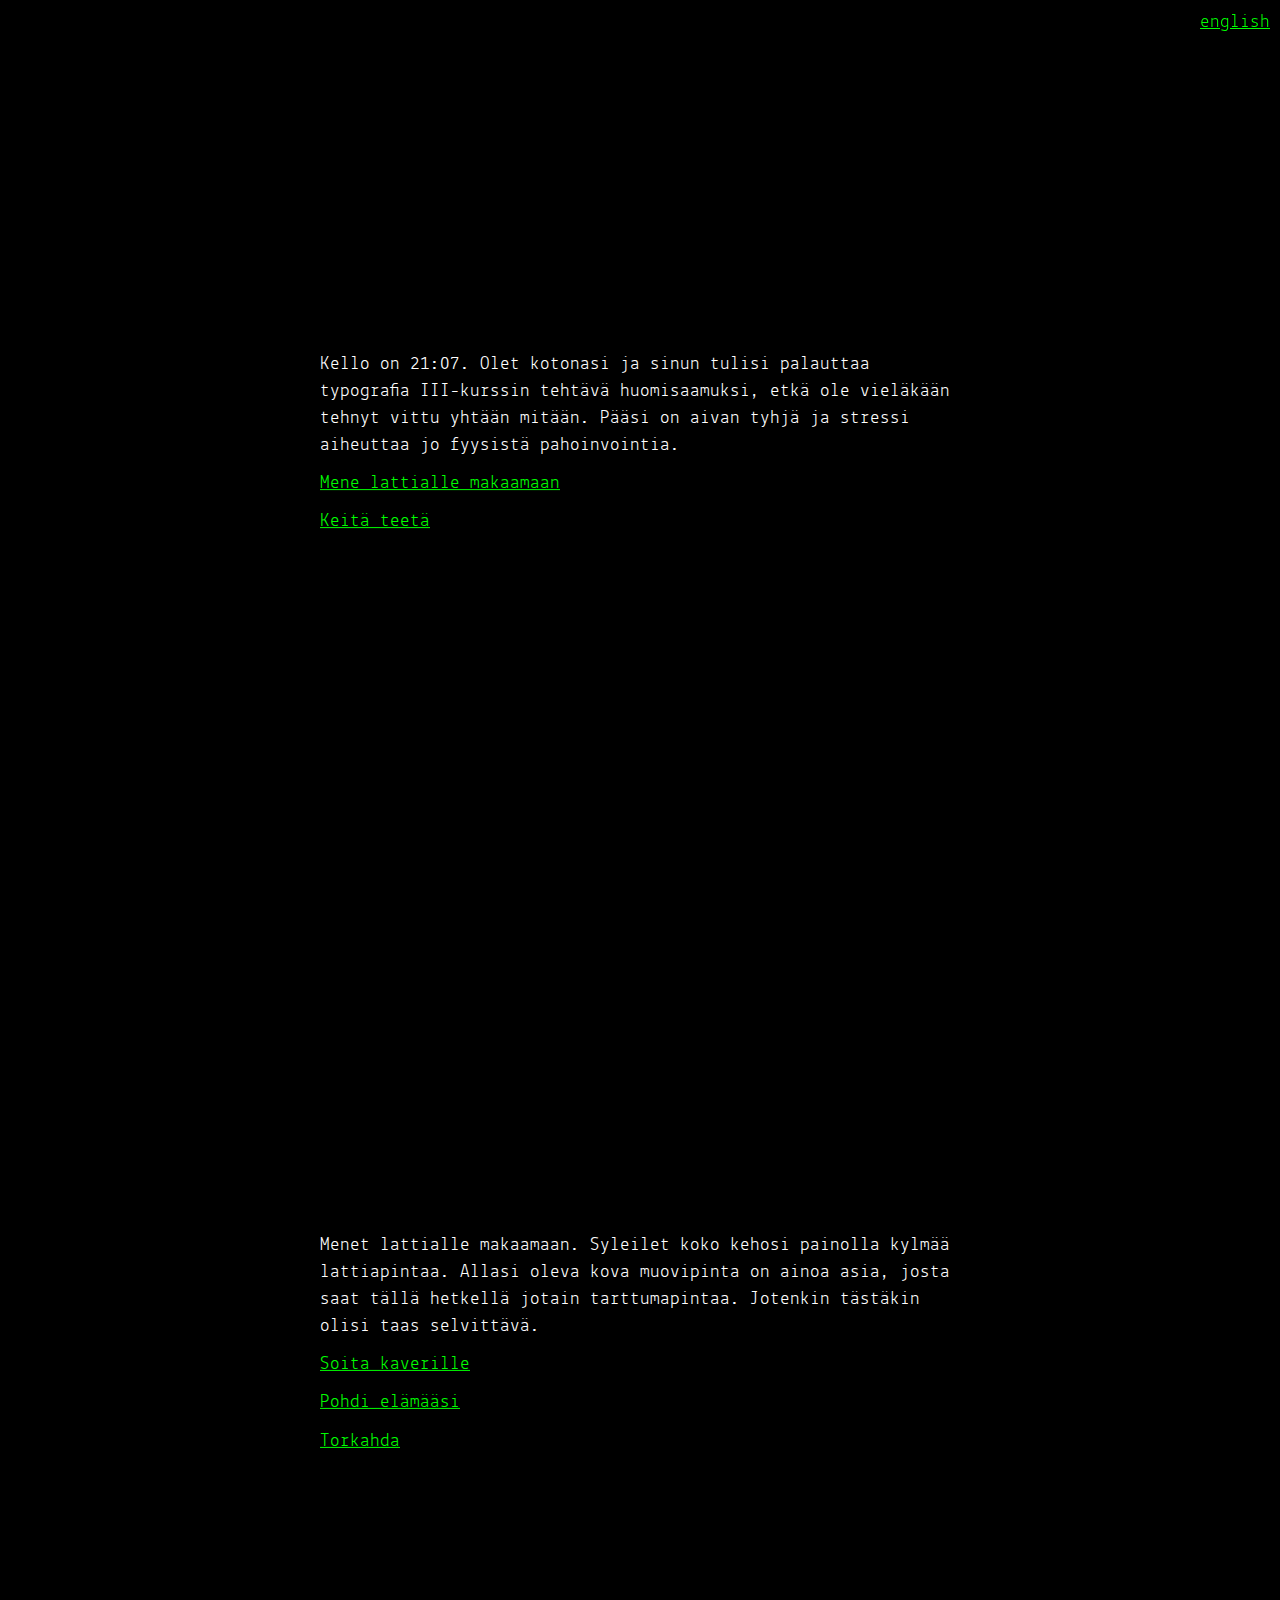
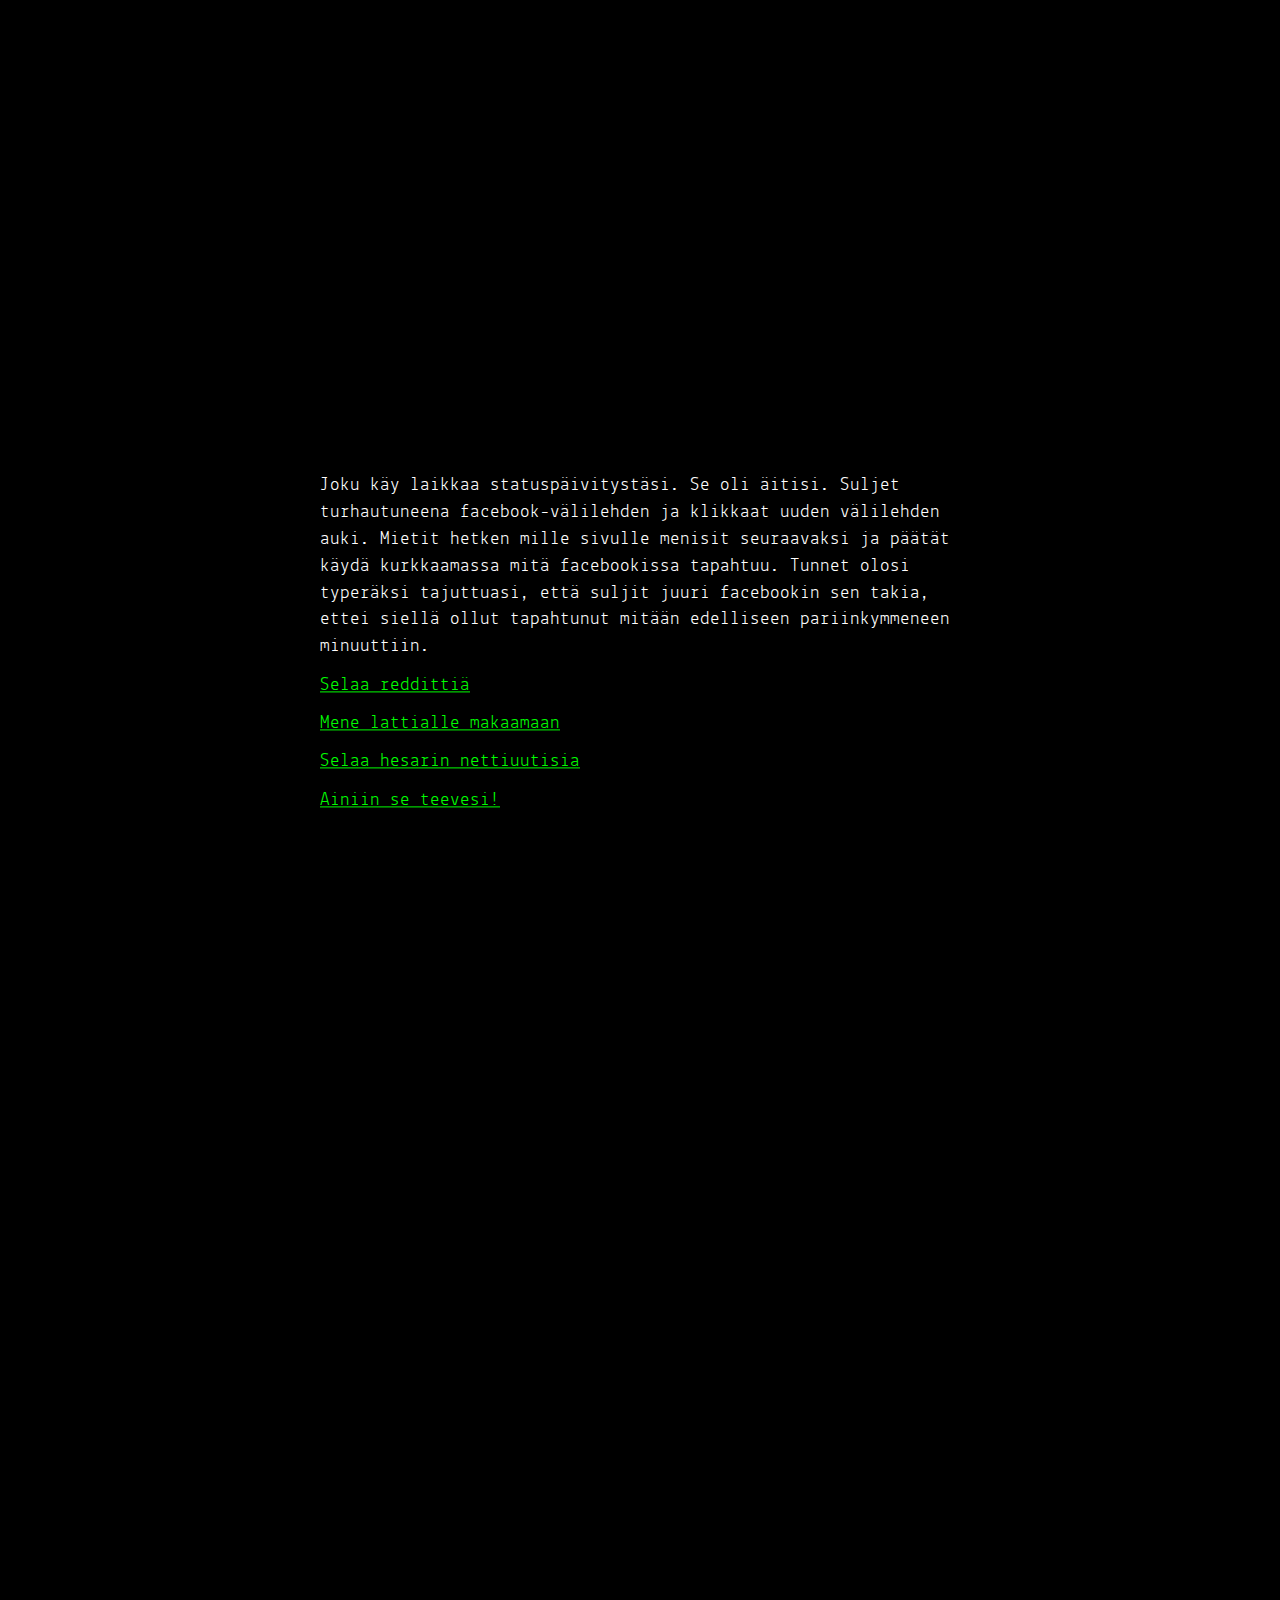
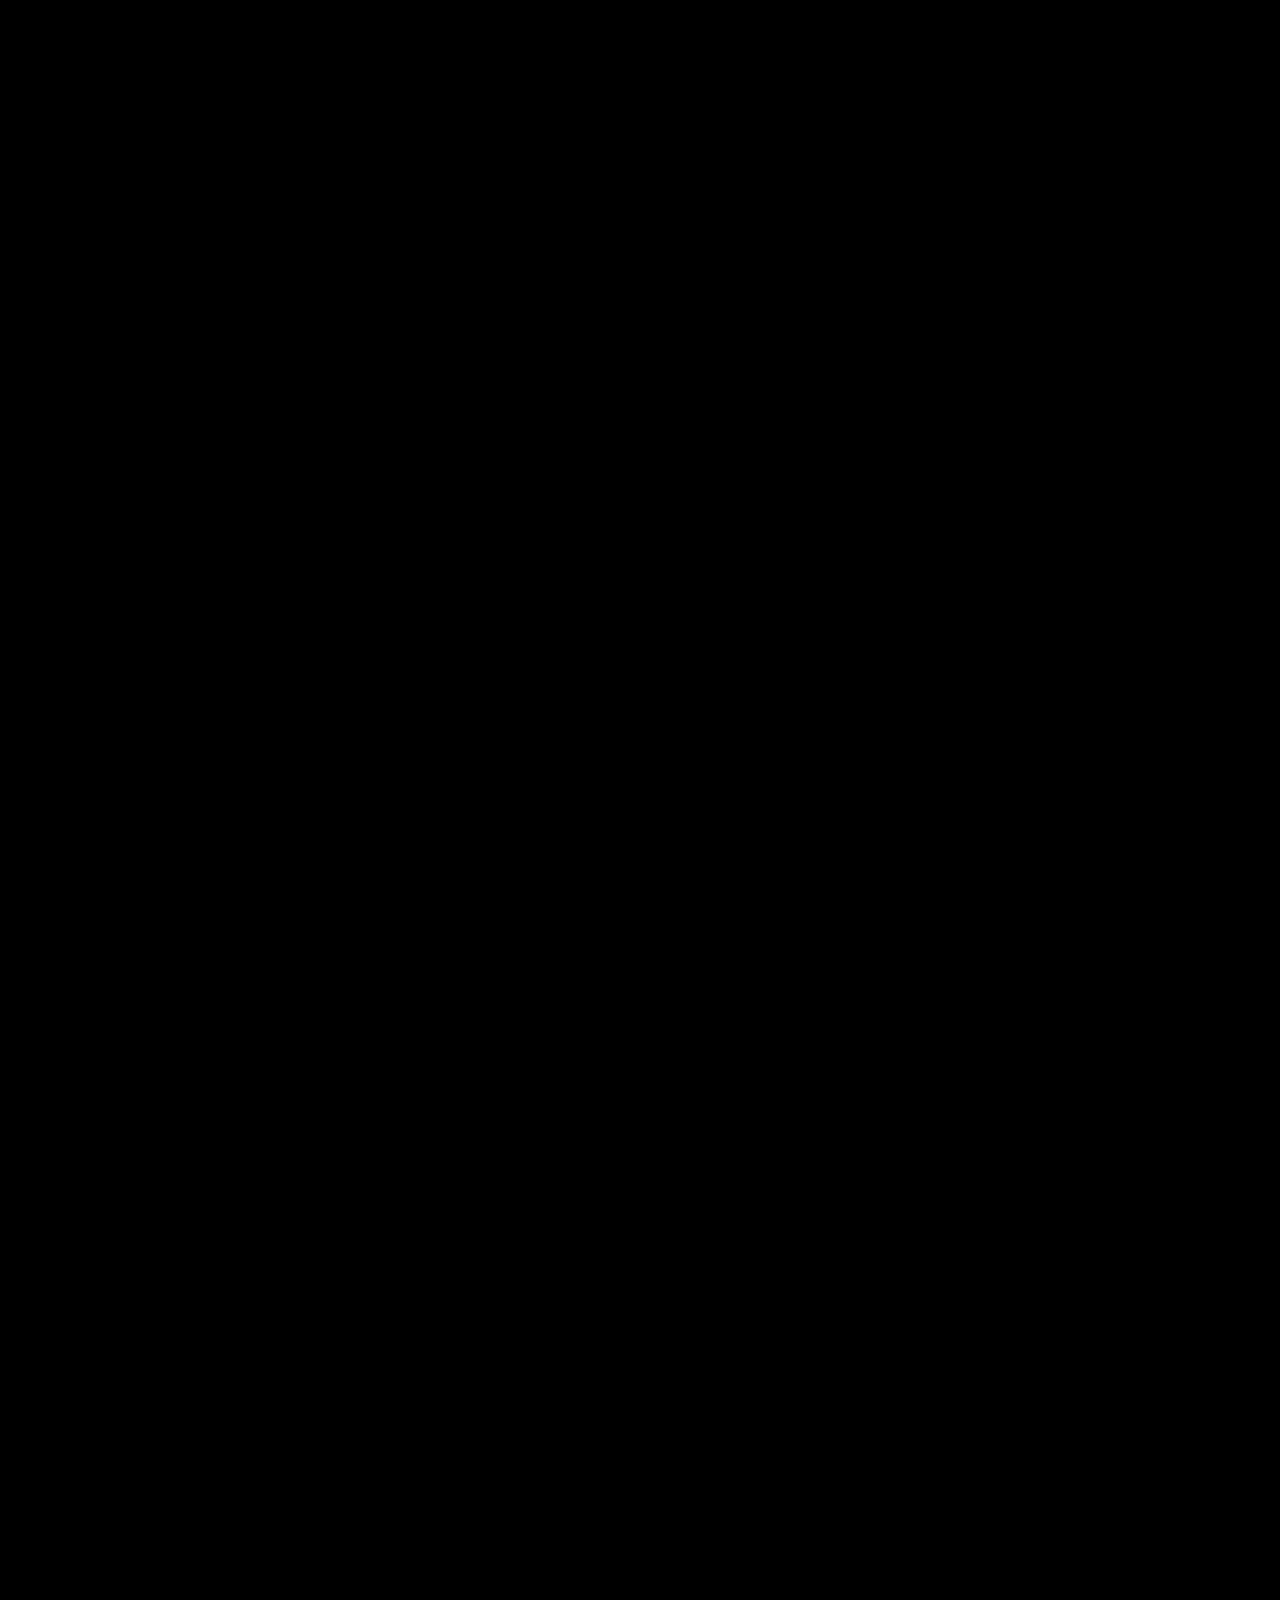
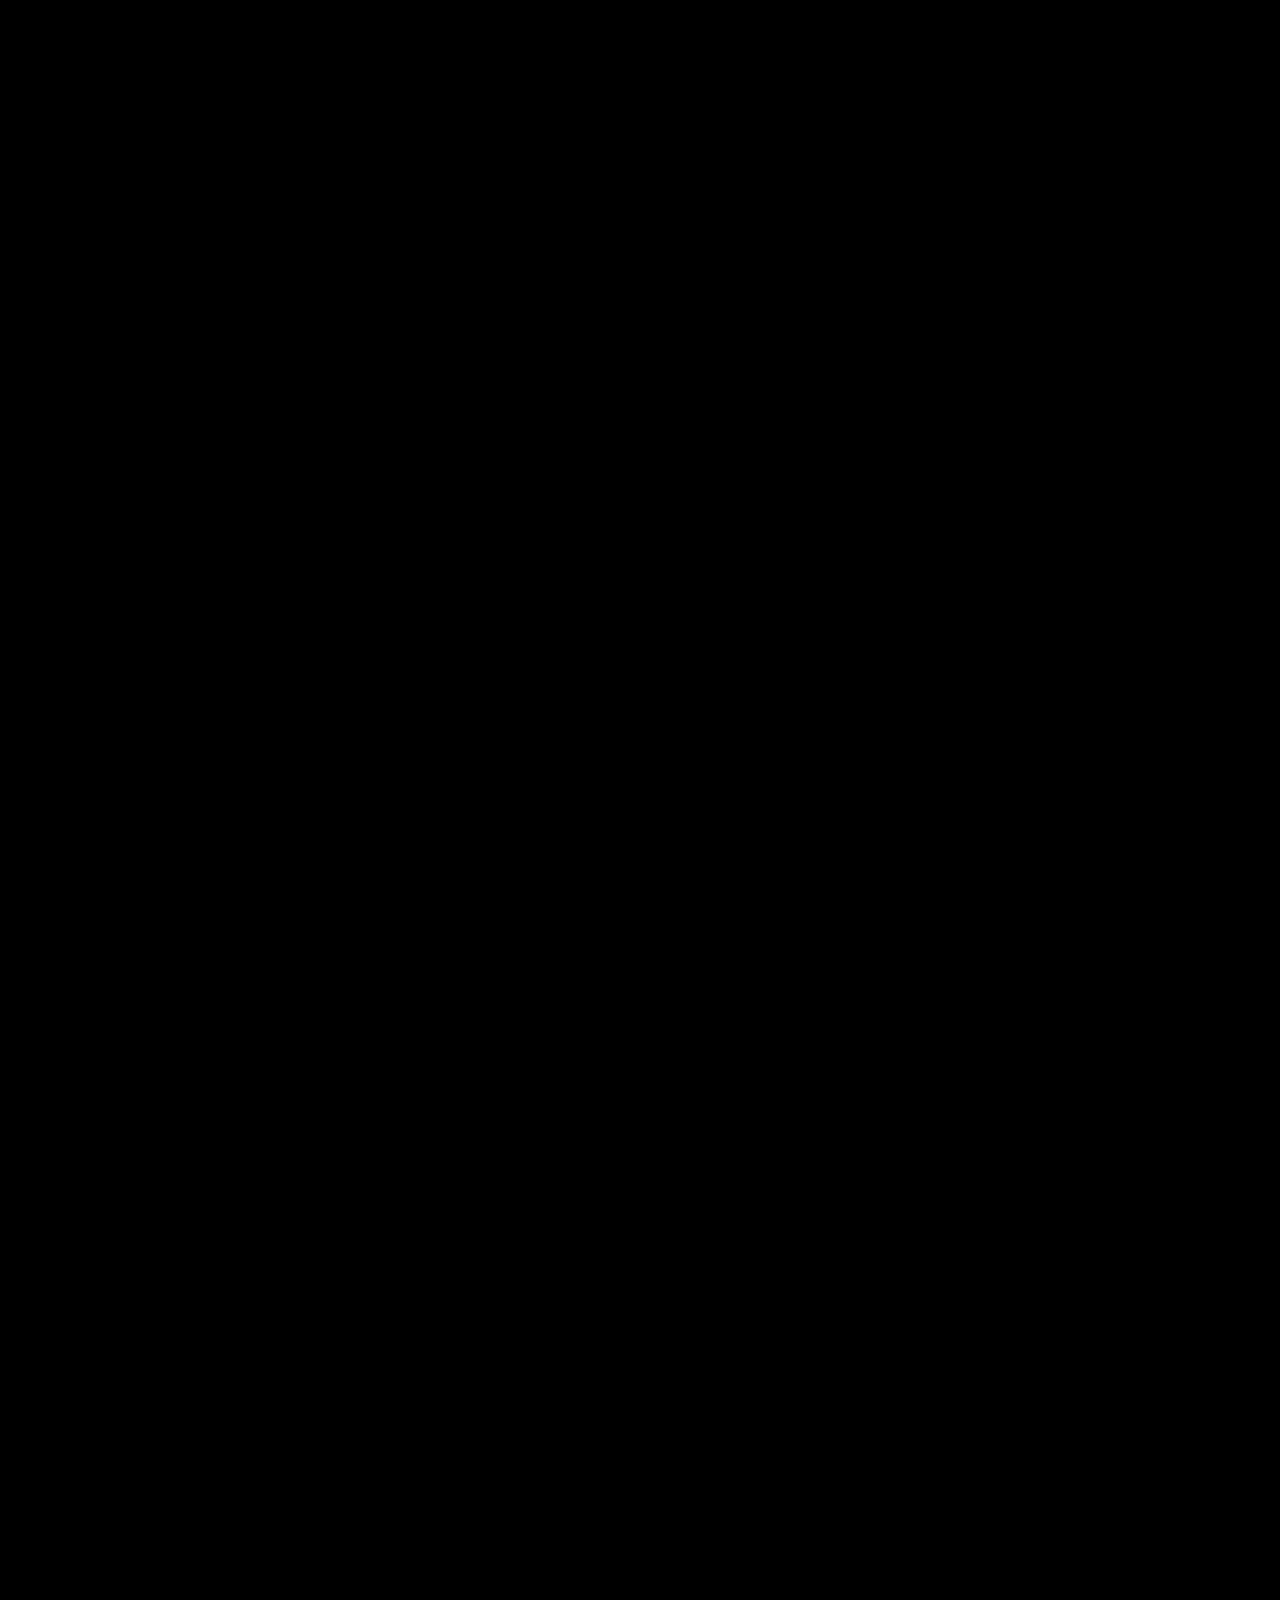
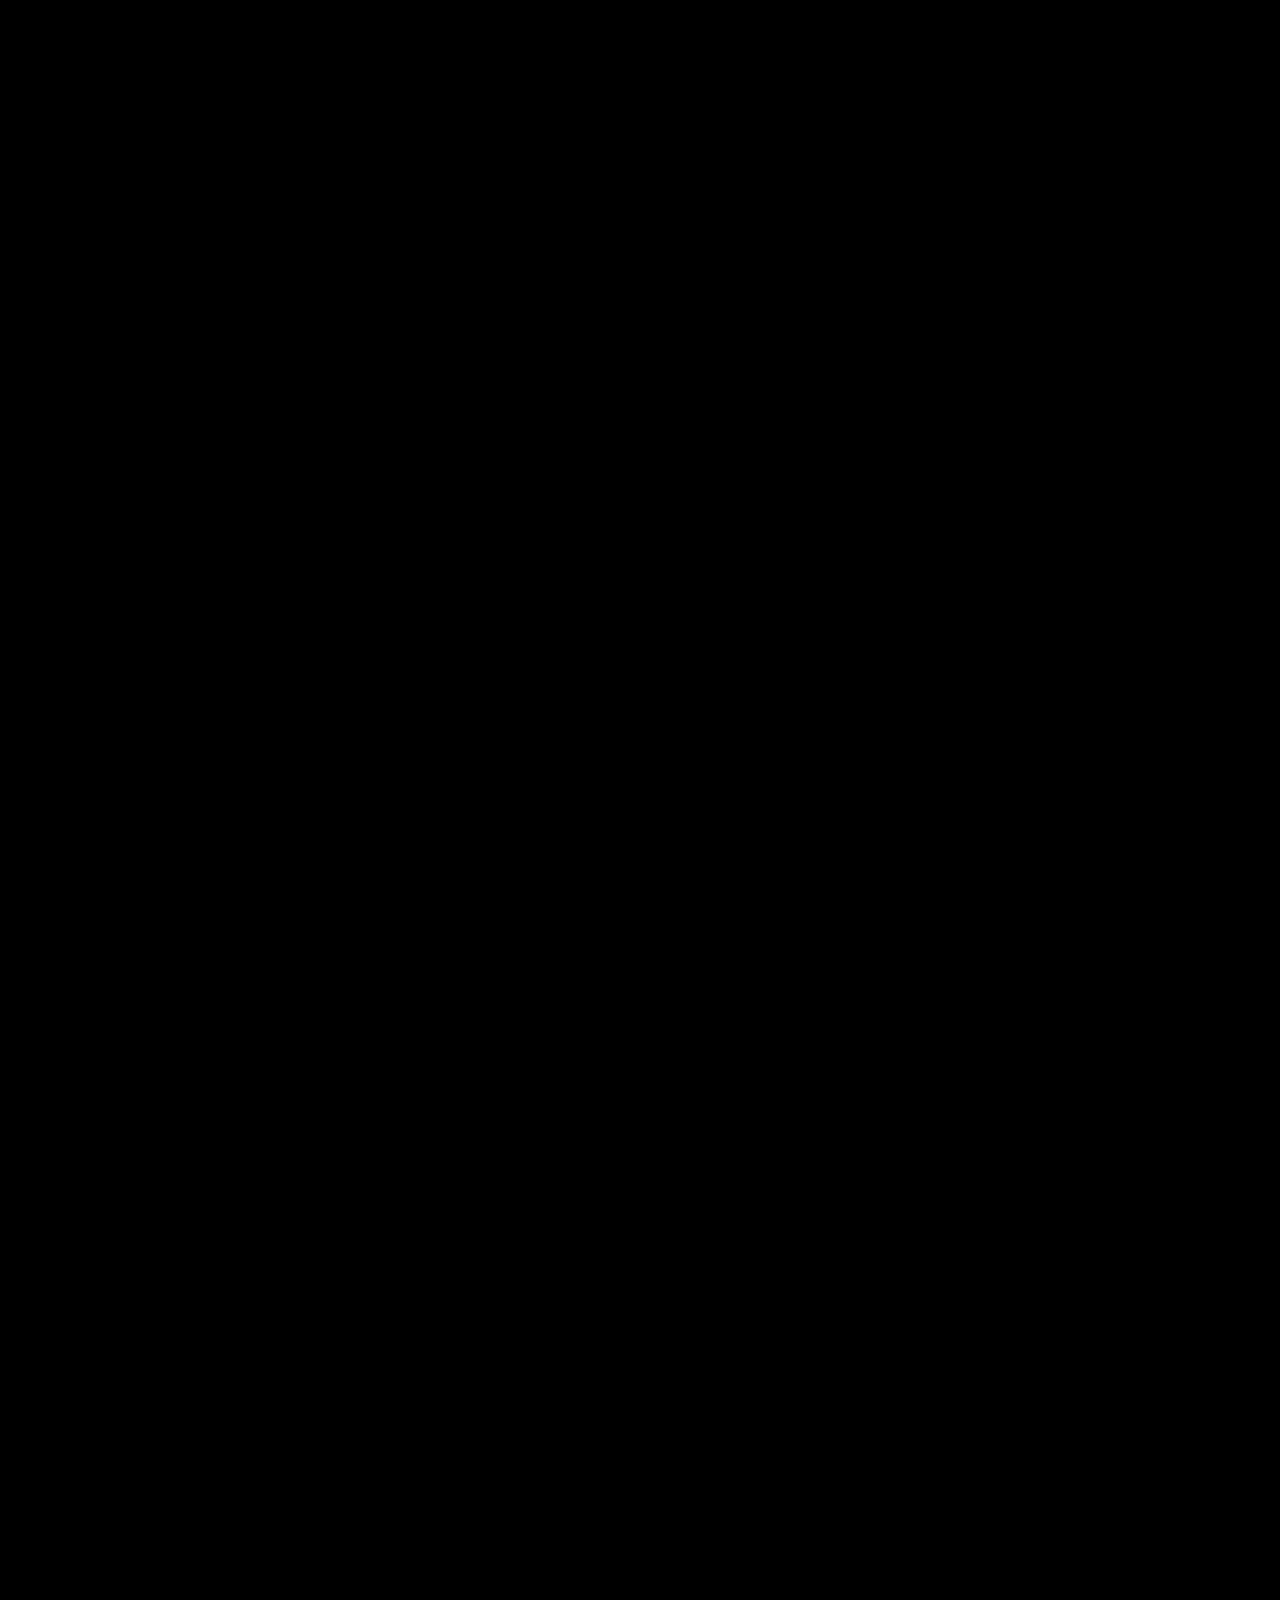
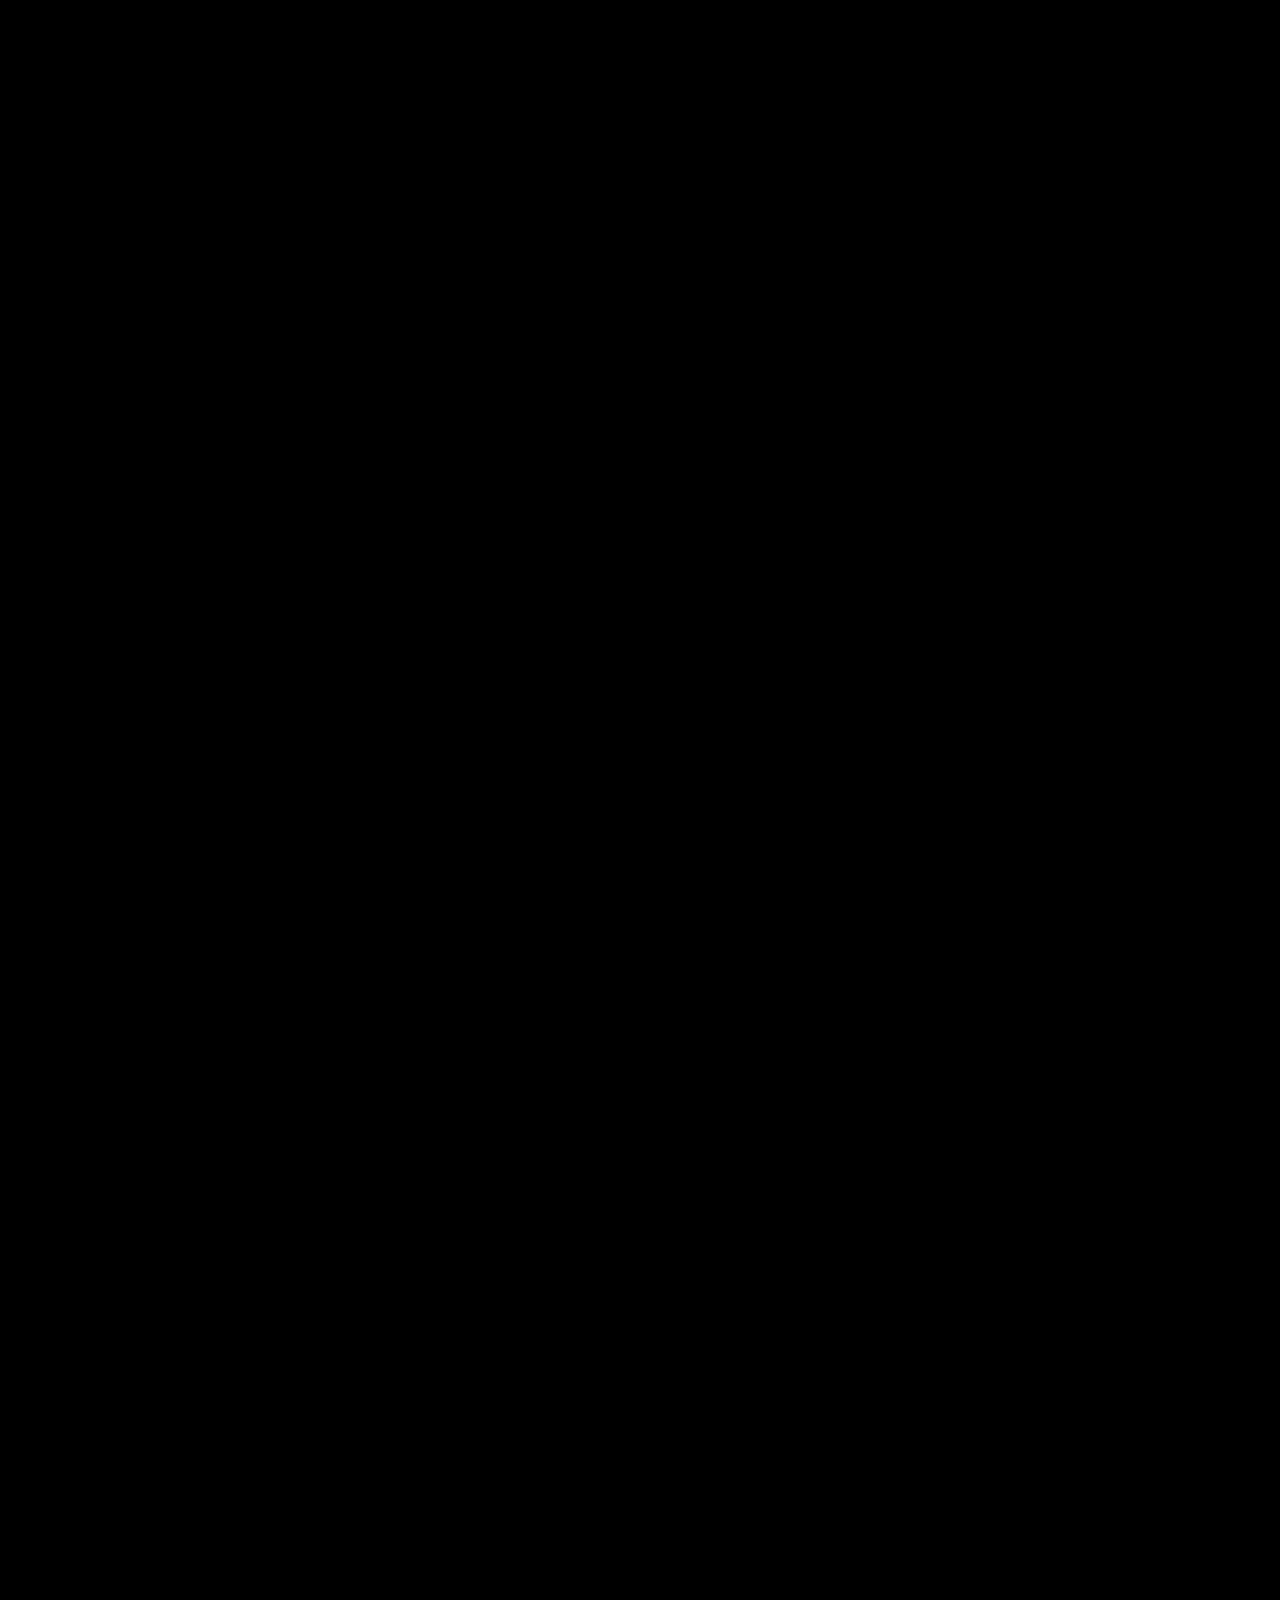
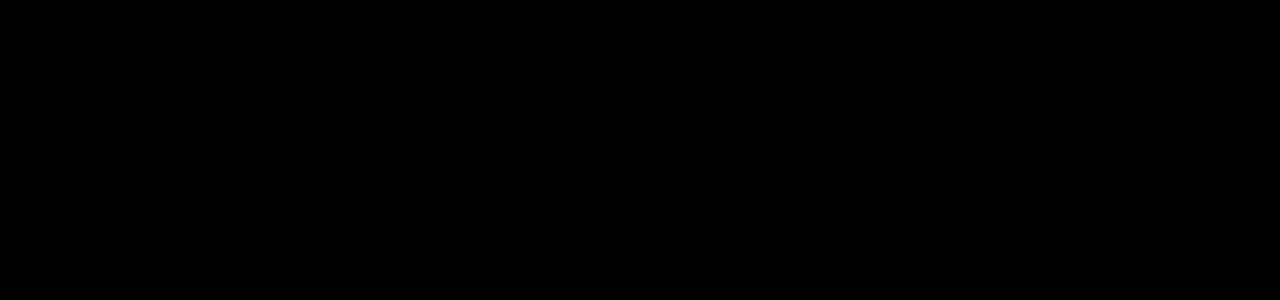
<file: index.html>
<!DOCTYPE html>
<!-- http://grmmxi.fi -->
<head>
	<meta charset="UTF-8">
	<title>koulu 4</title>
	<link type="text/css" rel="stylesheet" href="css/style.css" />
	<script type="text/javascript" src="jquery-3.3.1.min.js"></script>
	<script type="text/javascript" src="jquery.scrollTo.2.1.2.min.js"></script>
  <script type="text/javascript" src="jquery.localScroll.2.0.0.min.js"></script>
	<script type="text/javascript" src="js.js"></script>
</head>

<body onload="window.open('', '_self', '');">

  <nav>
    <p><a href="/eng/">english</a></p>
  </nav>

  <ul class="elements">
    <!-- Alku -->
    <li id="a1">
      <article>
        <p>Kello on 21:07. Olet kotonasi ja sinun tulisi palauttaa typografia III-kurssin tehtävä huomisaamuksi, etkä ole vieläkään tehnyt vittu yhtään mitään. Pääsi on aivan tyhjä ja stressi aiheuttaa jo fyysistä pahoinvointia.</p>
        <p><a href="#a2">Mene lattialle makaamaan</a></p>
        <p><a href="#a3">Keitä teetä</a></p>
      </article>
    </li>
    <!-- Lattia -->
    <li id="a2">
      <article>
        <p>Menet lattialle makaamaan. Syleilet koko kehosi painolla kylmää lattiapintaa. Allasi oleva kova muovipinta on ainoa asia, josta saat tällä hetkellä jotain tarttumapintaa. Jotenkin tästäkin olisi taas selvittävä.</p>
        <p><a href="#a23">Soita kaverille</a></p>
        <p><a href="#a21">Pohdi elämääsi</a></p>
        <p><a href="#a11">Torkahda</a></p>
      </article>
    </li>
    <!-- Teen keitto -->
    <li id="a3">
      <article>
        <p>Menet keittiöön. Et jaksa tyhjentää keitintä vanhoista vesistä vaan napsautat vanhat vedet porisemaan. Käsiäsi alkaa pakottaa kun muistat, että kuppisi on jäänyt tietokonepöydälle. Menet hakemaan kuppia, istahdat koneen ääreelle ja kätesi automaattisesti hakeutuu hiirelle. Avaat selaimen. </p>
        <p><a href="#a5">Selaa facebookkia</a></p>
        <p><a href="#a4">Selaa reddittiä</a></p>
        <p><a href="#a9">Selaa jotain muuta</a></p>
      </article>
    </li>
    <!-- Reddit -->
    <li id="a4">
      <article>
        <p>Avaat uuden ikkunan ja napsautat r-kirjainta. Selain osaa täyttää automaattisesti loput: reddit.com. Seuraat vain akateemisia subreddittejä, koska kesän jälkeen lupasit itsellesi ettet enää kuluttaisi aikaa tyhmän paskan selaamiseen. Mielentilaasi nähden artikkelit ovat kuitenkin nyt liian vaivalloisia ja kaipaat vähän viihdettä... kursorisi hakeutuu klikkaamaan itsesi redditin etusivulle ja eteesi avautuu loputon lista meemejä, vitsejä, typeriä linkkejä, sanaleikkejä ja </p>
        <p>Havahdut reaalitodellisuuteen neljä tuntia myöhemmin. Päätäsi särkee ja olet fyysisesti väsynyt. Nyt on liian myöhäistä tehdä enää yhtään mitään tehtävän eteen. Masennut retkahdettuasi vanhaan addiktioosi. Teevesikin on jäähtynyt jo tunteja sitten. </p>
        <p><a href="#a666">Luovuta</a></p>
      </article>
    </li>
    <!-- Facebook -->
    <li id="a5">
      <article>
        <p>Avaat selaimen ja klikkaat pikalinkkiä osoitteeseen facebook.com. Skrollaat koko päivän feedin, vaikka olet lukenut suurimman osan jo aikaisemmin päivällä. Päätät kirjoittaa statuspäivityksen. </p>
        <p><a href="#a6">"pikku hiljaa tästä"</a></p>
        <p><a href="#a6">"kukaan ei kerro mitä tapahtuu huomen aamulla"</a></p>
        <p><a href="#a6">"None are more hopelessly enslaved than those who falsely believe they are free."</a></p>
      </article>
    </li>
    <!-- Facebook 2 -->
    <li id="a6">
      <article>
        <p>Postaat statusupdatesi, jonka jälkeen selaat päivän feedin uudestaan ja päädyt lukemaan jopa eilisen statuspäivityksiä. Etsit päämäärättömästi jotain, mitä voisit taas lukea, laikkaa tai kommentoida. </p>
        <p><a href="#a7">Selaa vielä vähän lisää facebookkia</a></p>
      </article>
    </li>
    <!-- Facebook 3 -->
    <li id="a7">
      <article>
        <p>Päivität sivun ja toistat kuvion muutamaan otteeseen toivoen, että löytäisit jotain uutta ja mielenkiintoista. Turhaan.</p>
        <p><a href="#a8">Selaa vielä ihan pikkasen vähäsen lisää facebookkia</a></p>
      </article>
    </li>
    <!-- Facebook 4 -->
    <li id="a8">
      <article>
        <p>Joku käy laikkaa statuspäivitystäsi. Se oli äitisi. Suljet turhautuneena facebook-välilehden ja klikkaat uuden välilehden auki. Mietit hetken mille sivulle menisit seuraavaksi ja päätät käydä kurkkaamassa mitä facebookissa tapahtuu. Tunnet olosi typeräksi tajuttuasi, että suljit juuri facebookin sen takia, ettei siellä ollut tapahtunut mitään edelliseen pariinkymmeneen minuuttiin.</p>
        <p><a href="#a4">Selaa reddittiä</a></p>
        <p><a href="#a2">Mene lattialle makaamaan</a></p>
        <p><a href="#a9">Selaa hesarin nettiuutisia</a></p>
        <p><a href="#a10">Ainiin se teevesi!</a></p>
      </article>
    </li>
    <!-- Hesari -->
    <li id="a9">
      <article>
        <p>Klikkaat auki uuden välilehden ja mietit, miten voisit taas paeta maailmaa. Päädyt hesarin nettisivuille. Luet muutamia uutisia muka tärkeistä aiheista. Onneksesi tänään on ollut hiljainen uutispäivä, etkä voi kovin montaa kertaa selata sivun laidasta laitaan kyllästymättä.</p>
        <p><a href="#a4">Selaa reddittiä</a></p>
        <p><a href="#a5">Selaa facebookkia</a></p>
      </article>
    </li>
    <!-- Teen haku -->
    <li id="a10">
      <article>
        <p>Teevesi on kiehunut jo aikaa sitten, ja joudut liottamaan teepussia haaleassa vedessä. Sinulla on hetki aikaa ajatella. Koulutehtävä. Päätät istahtaa nojatuoliin hetkeksi. Huokaiset syvään ja ummistat vähän silmiäsi. "Vittuuuhhhh" kuiskaat hiljaa itsellesi ja annat mielesi leijua..</p>
        <p><a href="#a27">Mieti tehtävää</a></p>
        <p><a href="#a21">Pohdi elämääsi</a></p>
      </article>
    </li>
    <!-- Päiväunet -->
    <li id="a11">
      <article>
        <p>Olet niin väsynyt, että päätät ensin ottaa pienet päiväunet. Olet jostain lukenut, että 20 minuutin torkut ovat virkistäviä, sen pitemmät väsyttäviä, joten asetat herätyskellosi 20 minuutin päähän ja asettaudut mukavasti peiton alle. Nukahdat melkein samantien...</p>
        <p><a href="#a12">...</a></p>
      </article>
    </li>
    <!-- Päiväunet 2 -->
    <li id="a12">
      <article>
        <p>Seisot alasti keskellä vuolaasti virtaavaa jokea. Selkäsi on yläjuoksuun päin ja tunnet kuinka vesi yrittää kaataa sinut kumoon, mutta olet saanut tukevan jalansijan joen pohjasta. Pyörteiden nostamat pikkukivet kutittavat pohkeitasi. Huomaat yhtäkkiä edessäsi joen pintaa halkovan jättimäisen selkäevän, joka tuntuu pysyvän paikoillaan.</p>
        <p><a href="#a16">Pysy paikoillasi</a></p>
        <p><a href="#a13">Lähesty selkäevää</a></p>
      </article>
    </li>
    <!-- Päiväunet 2 -->
    <li id="a13">
      <article>
        <p>Nostat hitaasti jalkaasi ja huomaat kuinka kevyeltä jalkasi tuntuu. Päätät lähteä etenemään kohti evää ja yllätyt kuinka helposti ja varmasti eteneminen sujuu, vaikka virtaus onkin kova. Lähestyessäsi evää, huomaat sen olevan lohen evä.</p>
        <p><a href="#a15">Lähesty lohta takaa</a></p>
        <p><a href="#a14">Lähesty lohta edestä</a></p>
        <p><a href="#a16">Heitä lohta kivellä</a></p>
      </article>
    </li>
    <!-- Päiväunet 2 -->
    <li id="a14">
      <article>
        <p>Jatkat varovaisesti lohta kohti, valmiina hyökkäämään sitä kohti, mikäli se päättäisi yhtäkkiä lähteä pakoon. Tuijotat herkeämättä lohen evää ja alat jo hahmottamaan sen muotoa veden alta. Sen täytyy olla ainakin 10 kiloinen. Olet jo metrin etäisyydellä lohesta, ja kurottaudut sen ylle, valmiina nappaamaan sitä niskasta kiinni. Lohi ilmeisesti aistii aikeesi, sen pyrstö värähtää ja syöksähtää salamannopeasti eteenpäin. Paiskaat kätesi veteen yrittäen saada otteen lohesta, mutta epäonnistut täydellisesti, ja molskahdat pää edellä veteen. Virta nappaa hetkessä otteen sinusta, ja tunnet kuinka saappaasi alkavat täyttyä vedestä. Hapuilet veden pintaa, yrittäen kääntää itsesi oikein päin, mutta et saa mistään otetta. Pääsi raahaa joen pohjaa ja jalkasi kelluvat pinnalla, saappaisiin muodostuneen ilmalukon takia. Pääsi osuu johonkin ja vaivut pimeyteen.</p>
        <p><a href="#a17">...</a></p>
      </article>
    </li>
    <!-- Päiväunet 2 -->
    <li id="a15">
      <article>
        <p>Päätät lähestyä lohta sen takapuolelta, ettei se huomaisi lähestymistäsi. Kierrät vähän sivulle ja alat hitaasti mutta varmasti laskeutumaan lohen ohitse, sen taakse. Sinun on huomattavasti vaikeampi liikkua yläjuoksuun, ja virta meinaa kaataa sinut monneen otteeseen, mutta pääset kuin pääsetkin lohen taakse, joka ei ilmeisesti ole huomannut lähestymistäsi. Kurotut sen ylle ja syökset kätesi veteen, yrittäen napata sitä pyrstöstä. Lohi pelästyy ja saa pyristeltyä otteestasi, mutta on ilmeisen väsynyt liikkuakseen metriä kauemmaksi. Lähestyt lohta uudestaan ja tällä kertaa nappaat sitä samanaikaisesti sekä pyrstöstä, että kiduksista. Saat ihmeen kaupalla tungettua peukalosi kalan kiduksista sisään ja tiukan otteen pyrstöstä ja rivakalla otteella nostat sen veden päälle. Olet napannut 10 kiloisen. Se katsoo sinua surullisilla silmillään ja päästää ilmoille mitä kummallisimman jazz biisin.</p>
        <p><a href="#a19">...</a></p>
      </article>
    </li>
    <!-- Päiväunet 2 -->
    <li id="a16">
      <article>
        <p>Pysyt paikoillasi ja päätät heittää evää kivellä. Kyykistyt ja hamuilet kädelläsi joen pohjaa. Nappaat käteen sopivan isohkon kiven ja heität sen raivokkaasti. Kivi molskahtaa evän vierelle, joka katoaa pinnan alle ja ilmestyy uudestaan muutaman metrin päässä. Hamuilet uutta kiveä pohjasta ja jatkat heittelyä...</p>
        <p><a href="#a18">...</a></p>
      </article>
    </li>
    <!-- Unet pitkiks -->
    <li id="a17">
      <article>
        <p>Heräät hiestä märkänä, etkä heti muista missä olet. Selvität hetken ajan päätäsi ja huomaat olevasi takaisin huoneessasi. Kurotat kännykkääsi ja katsot kelloa: se on neljä aamulla. "Vitun vitun vitun vittu" sanot epätoivoisesti ja päätät käsitellä epäonnistumisen vasta seuraavana aamuna. </p>
        <p><a href="#a1">Yritä uudestaan?</a></p>
      </article>
    </li>
    <!-- Unet 2h -->
    <li id="a18">
      <article>
        <p>Sekaisessa valveunessa yrität vieläkin saada osuttua evään, siinä onnistumatta. Sinulla on kuitenkin pakonomainen tarve voittaa, etkä oikein saa levättyä. Havahdut kuitenkin jossain vaiheessa, ja pökkyräisenä hamuilet tällä kertaa käteesi kännykän. Näytössä lukee 0:14, torkut ovat venähtäneet parituntisiksi. Kiroilet hiljaa ääneen, mutta saat noustua ylös. Et tunne oloasi yhtään virkistyneemmäksi, päinvastoin, väsyneemmäksi, ja sinua stressaa entistä enemmän.</p>
        <p><a href="#a20">Rööki?</a></p>
        <p><a href="#a666">Elämä.</a></p>
        <p><a href="#a3">Eliksiiri!</a></p>
      </article>
    </li>
    <!-- Unet 20 min -->
    <li id="a19">
      <article>
        <p>Pienen hetken olit saanut tuntea olosi onnelliseksi ja hyväksi, mutta se tunne sirpaloituu heti herättyäsi. "Vitun vittu" kiroilet hapuillessasi kännykkää, joka soittaa korvia repivää "jazz"-soittoäänistä herätystä. Tunnet olosi todella väsyneeksi ja haluaisit jatkaa unta, mutta onneksesi sinulla on kova kusihätä ja joudut nousemaan ylös. Käyt kusella, jonka jälkeen istahdat hetkeksi nojatuoliin.</p>
        <p><a href="#a27">Mieti tehtävää</a></p>
        <p><a href="#a21">Pohdi elämääsi</a></p>
      </article>
    </li>
    <!-- Tupakka -->
    <li id="a20">
      <article>
        <p>Menet partsille ja sytytät röökin. Vedät ekat henkoset ja tunnet kuinka savu täyttää keuhkosi. Tupakka auttaa. Tupakka lievittää stressiä. Et oikeasti polta, sanot itsellesi, mutta lähikuukausina olet alkanut enenevissä määrin polttamaan: bileissä, koulussa välitunnilla, yksin himassa kun stressaa... mutta tupakasta tuleva nikotiinirush on yksi ainoista asioista jotka saavat mielesi edes hetkeksi jonnekkin muualle ja auttaa sinua rentoutumaan.</p>
        <p>Sillä, saatko tehtävää tehdyksi vai et ei ole mitään väliä, koska vuosien saatossa kehittelet tupakkaan pahan addiktion ja kuolet yksin ja keuhkosyöpäisenä, vaikkakin vähän vähemmän stressaantuneena.</p>
        <p><a href="#a1">Yritä uudestaan?</a></p>
      </article>
    </li>
    <!-- Elämän pohdiskelu -->
    <li id="a21">
      <article>
        <p>Alat pohtimaan nykyistä elämäntilannettasi. Et saa oikein mitään aikaiseksi, aamuisin jäisit mieluiten nukkumaan, eikä mikään oikein motivoi. Sinusta tuntuu siltä, ettet saa elämästäsi otetta, vaan elät kuin zombie. Sinua on ahdistanut ja masentanut jo kauan. Uskot pahan olon johtuvan pitkään jatkuneesta stressistä. Työt ja velvollisuudet tuntuvat kasautuvan hydran tavoin: aina kun saat to-do listaltasi yhden asian vedettyä yli, ilmestyy kaksi uutta. Päällisin puolin sinulla kuitenkin menee hyvin, mutta tiedät kuplan puhkeavan minä hetkenä hyvänsä. Olet jo pitkän aikaa miettinyt että koska saisi riittää.</p>
        <p><a href="#a22">Raapusta päiväkirjaan</a></p>
        <p><a href="#a20">Röökille</a></p>
        <p><a href="#a666">Vitut kaikesta</a></p>
      </article>
    </li>
    <!-- Päiväkirja -->
    <li id="a22">
      <article>
        <p>Haluat purkaa pahaa mieltäsi. Otat päiväkirjasi kirjahyllystä ja kirjoitat sinne seuraavan merkinnän:</p>
        <p>"Vittu vittu vittuu äähhhhhhhhhhhh olen ihan jumis. en jaksa. kaikki tuntuu niin vitun turhalta. stressaa ihan saatanasti. haluuun lopettaa kaiken. mä haluun elää."</p>
        <p>Et pysty kirjottamaan enempää, koska sinua alkaa ahdistamaan liikaa.</p>
        <p><a href="#a20">Narkkaus</a></p>
        <p><a href="#a666">vai laiffi?</a></p>
        <p><a href="#a23">Kilauta kaverille</a></p>
      </article>
    </li>
    <!-- Soitto kaverille -->
    <li id="a23">
      <article>
        <p>Soitat kaverillesi ja yrität saada äänesi kuulostamaan iloiselta ja pirteältä.</p>
        <p><a href="#a24">"moi..."</a></p>
        <p><a href="#a25">"..."</a></p>
        <p><a href="#a26">"moro..."</a></p>
      </article>
    </li>
    <!-- Soitto bisse -->
    <li id="a24">
      <article>
        <p>"no moro" "mis meet?" "koulul, sain just mun duunin valmiiks! Tuuks bisselle?" "öööhhh...en mä tiiä, pitäs..." "tuu, ollaan just lähös" "nooooo.. nyt heti siis?" "joo" "okei no mä tuun... mä soitan ku mä oon tos alhaal" "oke, nähää koht!" "oke moro" "mo"</p>
        <p>Päätät että elämä voittaa ja lähdet kavereidesi kanssa bisselle läheiseen baariin. Et saa tehtävää palautettua, mutta oloasi helpottaa huomattavasti. Kurssi jää tekemättä ja ensi syksylle, mutta tällä hetkellä sinua kiinnostaa enemmän oma hyvinvointisi.</p>
        <p><a href="#a1">Yritä uudestaan?</a></p>
      </article>
    </li>
    <!-- Soitto pos -->
    <li id="a25">
      <article>
        <p>"haloo?" "haloo" "mitäs?" "en mä tiedä, ahdistaa vaan ihan vitusti tää duuni. miten sul menee?" "muaki ahdistaa, vittu. koko yö menee taas tän kans" "joo sama... pitäs vaan yrittää tehä. Ootko saanu mitää aikaa?" "Kyl mä jotain oon saanu, mut aika heikolta näyttää... mis vaihees sä oot?" "en oo tehny viel vittu mitään" "okei..." "joo... huomisest tulee niin hirvee" "jep.." "mut joo, tsemii, moi" "moi"</p>
        <p>Saat voimaa siitä, että et ole ainoa, jolla on vielä tehtävä tekemättä.</p>
        <p><a href="#a27">Mieti tehtävää</a></p>
      </article>
    </li>
    <!-- Soitto neg -->
    <li id="a26">
      <article>
        <p>"moi" "mis meet?" "Himas, ihan just menos nukkuu. Oli ihan sairaan kiva ku sain jo päiväl valmiiks sen tehtävän niin on voinu vaan olla. Kävin just bodypumpis ja saunas, se oli ihanaa... " "niceee... totaaa... koska meillä alkokaan tunti?" "Ysilt kai" "okei. huomiseen" "öitä!"</p>
        <p>Lannistut siitä, että et ole tehnyt tehtävää jo päivällä, niinkuin kaverisi.</p>
        <p><a href="#a666">Luovuta</a></p>
      </article>
    </li>
    <!-- Mieti tehtävää -->
    <li id="a27">
      <article>
        <p>Typografia III-kurssin tehtävänanto on onneksesi ja epäonneksesi hyvin vapaa-muotoinen. Olet huomannut vuosien saatossa minkä tahansa olevan perusteltavissa, joten voit oikeastaan tehdä mitä tahansa. Pääasia on, että jotain tulee tehdyksi. Vapaus tuo kuitenkin ahdistuksen, sillä olet itsesi pahin kriitikko. Haluat tehdä jotain, jota et ole ennen tehnyt.</p>
        <p>Tällä kertaa aiheena tai teemana on KÄÄNNE. Kurssin alussa piti kirjoittaa pieni teksti aiheeseen liittyen, josta sinulle ei kuitenkaan ollut mitään hyötyä. Haluaisit tehdä tekstiseikkailun, mutta et ihan keksi, että mistä sen tekisit. Päätät ensin tutkia aihetta.</p>
        <p><a href="#a29">Tutki Koulu3 -peliä</a></p>
        <p><a href="#a28">Tutki Mustan tornin valtias -peliä</a></p>
      </article>
    </li>
    <!-- Mieti mustan tornin valtias peliä -->
    <li id="a28">
      <article>
        <p>Muistat lapsuudestasi sellaisen tekstiseikkailu-roolipeli-kirjan kuin Mustan tornin valtias. Siinä sinun piti luoda hahmo, ja pelastaa läheinen kylä pahan velhon kauheilta aikeilta. Pelissä edettiin muutama kappele kerrallaan, hyppien sivuilta toisille kirjan antaessa vaihtoehtoja etenemiselle. Et löydä kirjaa hyllystäsi, joten päätät tutkia toista tekstiseikkailua jonka muistat: Koulu3.</p>
        <p><a href="#a29">Tutki Koulu3 -peliä</a></p>
      </article>
    </li>
    <!-- Mieti koulu3 -->
    <li id="a29">
      <article>
        <p>Muistat lapsuudestasi sellaisen tekstiseikkailun kuin Koulu3. Se oli kuumaa kamaa ala-asteella, koska se oli niin härski. Et muista kuitenkaan ikinä pelanneesi sitä kokonaan läpi, koska se oli niin vaikea. Googlaat Koulu3sen, ja päädyt lataamaan sen koneellesi. Joudut myös lataamaan DOS-emulaattorin, jotta voisit pyörittää niin vanhaa peliä.</p>
        <p><a href="#a30">Pelaa Koulu3 -peliä</a></p>
      </article>
    </li>
    <!-- Pelaa koulu3 -->
    <li id="a30">
      <article>
        <p>Käynnistät KOULU3.EXEN DOS-emulaattorin kautta ja eteesi avautuu musta ikkuna:</p>
        <p>STrider production presents KOULU 3 v1.00B</br>
        Tässä storyssä voit valita miten tarina jatkuu ( Melkein joka kohdassa! )</br>
        EI SITTEN MUUTA KUIN CAPS-LOCKki PÄÄLLE, JA ANTI PALAA!!!!</br>
        If you want to continue this program type C</p>
        <p>Päätät vähän pelata.</p>
        <p><a href="#a31">C</a></p>
      </article>
    </li>
    <!-- Pelaa koulu3 -->
    <li id="a31">
      <article>
        <p>Olet Hyvinkään Yhteis Koulun pihalla, klo on 11:37. Nyt on välitunti, kohta (klo 11:45) alkaa ruokailu. Kesä lämmittää mukavasti 27 celciusta... Ympärilläsi olelee, noin 100 henkilöä. Katseesi erottaa... Näet Jaanan Pohjoisessa, Kati Lännessä...</p>
        <p><a href="#a38">J = Suuntaa pohjoiseen, kohti Jaanaa...</a></p>
        <p><a href="#a32">K = Suuntaa Länteen, kohti Katia...</a></p>
      </article>
    </li>
    <li id="a32">
      <article>
        <p>Suuntaat kohti Kati. Katilla on ruskeat hiukset, jne... Noin... Olet Katin vieressä, Kati katselee sinua ihmeissään... Ihmettelet mistä se johtuu, sitten Kati laittaa kätensä sinun nivusillesi ja puristaa pallejasi. Sitten huomaat että vetoketjusi on auki :) Mitä teet?</p>
        <p><a href="#a35">A = Annat Katin pitää kättäsi housuilla, ja kuljette HIEMAN sivummalle.</a></p>
        <p><a href="#a33">S = Sylet Katin päälle.</a></p>
        <p><a href="#a34">E = Otat Katin käden housuistasi pois ja sanot - Tehdään se myöhemmin.</a></p>
      </article>
    </li>
    <li id="a33">
      <article>
        <p>Sinä typerä sylkäsit Kati kasvoille... Kati ei ILMEISESTI pitänyt siitä, ja potkaisi sinua munille, ja ... Sinä kuolit vammoihisi... </p>
        <p><a href="#a31">Peli on yhtä vaikea kuin muistitkin... aloita peli alusta.</a></p>
      </article>
    </li>
    <li id="a34">
      <article>
        <p>Kati kun kuulee tuon niin hän sanoo "Siis MITÄ! Kuulinko mä väärin! Mikä sä oikein luulet olevinas? Tilanne on nyt sillei että NYT tai NEWER...Niin että mitä sanoit?" Mitä teet?</p>
        <p><a href="#a35">A = Annat Katin pitää kättäsi housuilla, ja kuljette HIEMAN sivummalle.</a></p>
        <p><a href="#a33">S = Syljet Katin päälle.</a></p>
      </article>
    </li>
    <li id="a35">
      <article>
        <p>Kuljette koulun taakse, maisema koulua lukuunottamatta on ainoastaan metsää! Joten kukaan ei varmaan vakoile (paitsi puska-ryssät!)...</p>
        <p><a href="#a37">S = Sanot "Sinähän kiimainen tyttö olet, heti käyt kiinni, no eiku jatka vaan!"</a></p>
        <p><a href="#a37">E = Sanot "No niin tyttöseni, nyt saat kyrpää kun noin kiimainen misu oot!"</a></p>
        <p><a href="#a36">X = Sanot "NO! Minua et raiskaa... (Ja potkit tytön palasiksi!)!"</a></p>
      </article>
    </li>
    <li id="a36">
      <article>
        <p>Pelästyit niin pahasti Katin puuhista, joten potkit hänen hampaansa irti ja hypit hänen hyvän näköisten rintojen päällä, mutta sitten jäit hänen pillun reikään kiinni! ... Joten et voinut liikkua, kuolit muutamissa PÄIVISSÄ!</p>
        <p><a href="#a31">Peli on yhtä vaikea kuin muistitkin... aloita peli alusta.</a></p>
      </article>
    </li>
    <li id="a37">
      <article>
        <p>... Pelaat vähän edemmäksi ja tunnut pärjäävän paremmin kuin ala-asteikäinen itsesi... "Kiusoittelet Kati nuolemalla hänen häpykumpua, ja pillun vierestä. Kati yrittää työntää sormeaan pilluunsa, mutta estät sen ja kiusoittelet vielä vähän aikaa.. Kati alkaa tulla todella kiimaiseksi ja hänen vitustaan alkaa valumaan mehuja..." </p>
 		    <p>Et pysty oikein keskittymään enää pelaamiseen...</p>
        <p><a href="#a50">Mene suihkuun</a></p>
        <p><a href="#a20">Mene tupakalle</a></p>
        <p><a href="#a46">Mene kävelylle</a></p>
      </article>
    </li>
    <!-- Pelaa koulu3 -->
    <li id="a38">
      <article>
        <p>Päätit mennä Jaanan luokse. Pääsit ehjoin nahoin perille, mitä teet?</p>
        <p><a href="#a40">S = Tervehdit</a></p>
        <p><a href="#a39">E = Alat heti hössöttää jotain Jaanalle.</a></p>
        <p><a href="#a31">X = Takaisin keskelle pihaa.</a></p>
      </article>
    </li>
    <!-- Pelaa koulu3 -->
    <li id="a39">
      <article>
        <p>Alat kertomaan sinun ennätyksiäsi kirppupainissa ja Jaana katsoo ihmeissään!</p>
        <p><a href="#a40">S = Tervehdit</a></p>
        <p><a href="#a39">E = Alat heti hössöttää jotain Jaanalle.</a></p>
        <p><a href="#a31">X = Takaisin keskelle pihaa.</a></p>
      </article>
    </li>
    <!-- Pelaa koulu3 -->
    <li id="a40">
      <article>
        <p>Tervehdit Jaanaa... - Päivee (oikein tyylikkäästi!)!</br>
        Jaana katsoo sinua ja tervehtii takaisin - No päivee!</p>
        <p>Mitä nyt teet?</p>
        <p><a href="#a42">K = Kysyt ...</a></p>
        <p><a href="#a31">I = Luikit takaisin pihalle</a></p>
        <p><a href="#a41">A = Avaat vetoketjusi!</a></p>
      </article>
    </li>
    <!-- Pelaa koulu3 -->
    <li id="a41">
      <article>
        <p>Avaat vetoketjusi... Sinun kalusi tärähtää esiin, ja kaikki n.100 tyyppiä alkaa tuijottamaan sinua! Jaana taputtaa käsiään ja hymyilee... (tiedä siitä?!)</p>
        <p><a href="#a42">K = Kysyt ...</a></p>
        <p><a href="#a31">I = Luikit takaisin pihalle</a></p>
        <p><a href="#a41">A = Avaat vetoketjusi!</a></p>
      </article>
    </li>
    <!-- Pelaa koulu3 -->
    <li id="a42">
      <article>
        <p>Päätit kysyä kysyä että ... </p>
        <p><a href="#a43">O = Kysy onko Jaanalla mitään menoa illalla.</a></p>
        <p><a href="#a43">P = Haluaako Jaana panna TÄSSÄ & NYT!</a></p>
        <p><a href="#a31">E = Juokse kun ehdit vielä!</a></p>
      </article>
    </li>
    <!-- Pelaa koulu3 -->
    <li id="a43">
      <article>
        <p>... Pelaat vähän edemmäksi ja tunnut pärjäävän paremmin kuin ala-asteikäinen itsesi... "Jaana huohottaa ja värisee kun kielesi koskettaa häntä... Jaana alkaa käymään todella kiimaiseksi ja eritettä valuu hänen vaostaan.. Nuolet eritteen parempiin suihin. Jaanan vartalo värisee, kun sinä leikittelet hänen aarteillaan..."</p>
        <p>Et pysty oikein keskittymään enää pelaamiseen...</p>
        <p><a href="#a50">mee suihkuun</a></p>
        <p><a href="#a20">mee tupakalle</a></p>
        <p><a href="#a46">mee kävelylle</a></p>
      </article>
    </li>
    <!-- Pelaa koulu3 -->
    <li id="a44">
      <article>
        <p>SALARI! :D</p>
      </article>
    </li>
    <li id="a46">
      <article>
        <p>Päätät lähteä kävelylle selvittelemään ajatuksiasi. Puet päällesi ja astut ovesta ulos.</p>
        <p><a href="#a47">Suuntaa läheiseen baariin</a></p>
        <p><a href="#a49">Suuntaa puistoon</a></p>
        <p><a href="#a48">Suuntaa kauppaan</a></p>
      </article>
    </li>
    <li id="a47">
      <article>
        <p>Suuntaat läheiseen baariin. Tilaat tuopin nelosolutta ja menet baarin syrjäisimpään nurkkaan istumaan. Yksin. Hiljaa. Tuijottaen kaukaisuuteen. Et vain jaksa, mietit. Et jaksa tehdä tehtävää, et jaksa mennä huomenna kouluun, et jaksa nyt stressata. Haluat vain juoda kaljaa ja olla rauhassa. Jotenkin sinut valtaa rentouden olo, mutta samassa silmäsi kostuvat ja kurkkuasi alkaa kivistää... "Kauhean ihmeeltä tuntuu, kun ei ole ihmisellä enää ajatuskykyä, että mitä tässä elämässä pitäisi oikein tehdä..." mietit.. </p>
        <p><a href="#a666">Luovuta lopullisesti</a></p>
        <p><a href="#a71">Mene puhumaan baarin nurkassa olevalle miehelle</a></p>
        <p><a href="#a72">Mene puhumaan baarin ainoalle naiselle</a></p>
      </article>
    </li>
    <li id="a48">
      <article>
        <p>Sinut valtaa makean nälkä ja päätät lähteä hakemaan kaupasta karkkia. Onneksesi lähistölläsi on myöhään auki oleva kauppa, josta käyt ostamassa Dragster 2000, Dracula ja UFO -karkkeja. Ok, suuntaat sitten kotiin.</p>
        <p><a href="#a53">Polta vähän pajaria ja syö karkkia</a></p>
        <p><a href="#a51">Syö karkkia ja mene koneelle</a></p></p>
        </article>
    </li>
    <li id="a49">
      <article>
        <p>Asut onneksesi mukavan puistoalueen vieressä, jossa on mukava kävellä ja saada ajatukset kulkemaan. Suuntaat kohti puistoa. Ulkona on jo tosi pimeä, eikä näkyvillä ole ristin sieluakaan. Saat ajatella rauhassa ja alat pohtimaan äskeistä pelisessiota ja koulutehtävääsi ja pikkuhiljaa ahdistuksen tilalle alkaa hiipimään hentoinen inspiraation tunne: voisit tehdä tekstiseikkailun tekstiseikkailun tekemisestä, eli tämän hetkisestä elämästäsi ja tilastasi. Voisit samalla purkaa pahaa oloasi, ja avata sitä kuuluisaa "suunnittelijan prosessia", mutta niin että kuka tahansa voisi samaistua siihen.. Ehkä saatkin jotain aikaiseksi huomiseen kritiikkiin! Mielessäsi alkaa muodostua juoni: peli alkaa lattialla makaamisesta...</p>
        <p>Parinkymmenen minuutin kävelyn jälkeen sinulla on jonkinlainen idea siitä, miten peli pitäisi toteuttaa. Palaat sisälle ja nyt sinun pitäisi vain ryhtyä hommiin...</p>
        <p><a href="#a54">Polta pajaria</a></p>
        <p><a href="#a52">Tee voileipää</a></p>
        <p><a href="#a51">Mene koneelle</a></p>
      </article>
    </li>
    <li id="a50">
      <article>
        <p>Tunnet olosi likaiseksi ja epämiellyttäväksi, joten menet suihkuun. Istahdat suihkun lattialle ja annat kuuman veden huuhdella huolesi. Suihku on ainoita paikkoja huushollissasi, jossa voit rauhassa pysähtyä ja ajatella. Ahdistuksen alka kumpuaa uusia ideoita ja alat miettimään äskeistä pelisessiota ja koulutehtävääsi. Pikkuhiljaa sinut valtaa inspiraation tunne: voisit tehdä tekstiseikkailun tekstiseikkailun tekemisestä, eli tämän hetkisestä elämästäsi ja tilastasi. Voisit samalla purkaa pahaa oloasi, ja avata sitä kuuluisaa "suunnittelijan prosessia", mutta niin että kuka tahansa voisi samaistua siihen..  Ehkä saatkin jotain aikaiseksi huomiseen kritiikkiin! Mielessäsi alkaa muodostua juoni: peli alkaa lattialla makaamisesta...</p>
        <p>Parinkymmenen minuutin suihkun jälkeen sinulla on jonkinlainen idea siitä, miten peli pitäisi toteuttaa. Nyt sinun pitäisi vain ryhtyä hommiin...</p>
        <p><a href="#a54">Polta pajaria</a></p>
        <p><a href="#a52">Tee voileipää</a></p>
        <p><a href="#a51">Mene koneelle</a></p>
      </article>
    </li>
    <li id="a51">
      <article>
        <p>Menet koneelle ajatuksenasi alkaa heti hommiin, mutta jotenkin unohdat kaiken sen mitä olit tekemässä sillä sekunnilla kun avaat selaimen. Klikkaat eka facebookin auki, sitten tylsistyt siihen, sitten käyt vähän redditissä jne. Et muista sitä, että sinulla oli idea jonka olisit voinut nyt toteuttaa. Tuijotat ruudun lähettämää valoa ja aivosi käyvät tyhjäkäynnillä. Tarvitset viihdettä, taukoa, ennenkuin pystyt tehdä työtä, mutta sinusta tuntuu siltä ettei mikään riitä. Havahdut tuntien päästä siihen, että kello alkaa olla jo kolmen paikkeilla yöllä. Sinua alkaa vituttamaan armottomasti. Tunnet olosi kuin yöperhoseksi, joka liitelee hehkulampun ympärillä loputtomiin hypnotisoituneena. Et voi sille mitään, et voi millekkään mitään. Et voi itsellesi mitään. Et ymmärrä miksi. "Miksen vain tee asoita?" mietit viimeisenä ajatuksena, ennen kuin vajoat vaatteet päällä ja kyyneleet silmissä sänkyyn.</p>
        <p><a href="#a1">Aloita alusta?</a></p>
      </article>
    </li>
    <li id="a52">
      <article>
        <p>Sinulle tulee nälkä ja päätät tehdä vähän voileipää: otat kaapista jälkiuuniruisleipää, jonka päälle laitat paksusti edam-juustoa, pari siivua kurkkua, kaksi puoliksi leikattua kirsikkatomaattia, ja laitat päälle vielä tuoreita sitruunamelissan lehtiä ja ripauksen mustapippuria ja maldon suolaa. Oujea. Menet leipiesi kanssa koneelle. "Nyt on hyvä pitää tauko raskaasta työstä, enkä muutenkaan voi työskennellä, samalla kun syön" ajattelet. Päätät siis syömisen ajaksi viihdyttää itseäsi jotenkin..</p>
        <p><a href="#a55">Pelaa tietokonepeliä</a></p>
        <p><a href="#a57">Laita musaa soimaan</a></p>
        <p><a href="#a56">Selaa nettiä</a></p>
      </article>
    </li>
    <li id="a53">
      <article>
        <p>Otat piipun hyllystäsi ja purkin kannabista laatikostasi. Väsäät pienen tujauksen vihreää piipun pesään, sytytät, ja alat porisuttamaan. Kulho täyttyy lempeän lämpimän harmaalla savulla. Nostat peukalosi ilmalukosta ja imaset. Savu täyttää keuhkosi, silmäsi sulkeutuvat. Sinut valtaa heti tunne, että sinulla on kaikki aika ja energia maailmassa. Laskeudut hitaasti lattialle makaamaan ja tunnustelet atomeita sormenpäilläsi. Olet planeetta joka kiertää kosmisessa yksinäisyydessä. Kaikkeuden keskeltä ilmestyy Tehtävä. Se sanoo: "Chkk chkk." ja näyttää ok merkkiä sormillaan. Ymmärrät mitä sinun pitää nyt tehdä: teet tekstiseikkailun tekstiseikkailun tekemisestä, eli tämän hetkisestä elämästäsi ja tilastasi. Samalla saat purettua pahaa oloasi, ja avattua sitä kuuluisaa "suunnittelijan prosessia", mutta niin että kuka tahansa voi samaistua siihen.. Mielessäsi alkaa muodostua juoni: peli alkaa lattialla makaamisesta...</p>
        <p>Sinulla on kirkas idea siitä, miten peli pitäisi toteuttaa. Ryhdyt hommiin ja tiedät tasan tarkkaan miten...</p>
        <p><a href="#a58">Laita musaa soimaan</a></p>
      </article>
    </li>
    <li id="a54">
      <article>
        <p>Otat piipun hyllystäsi ja purkin kannabista laatikostasi. Väsäät pienen tujauksen vihreää piipun pesään ja porauttelet menemään. Sinut valtaa heti hyvän olon tunne. Täst se lähtee! Olet aika varma siitä, että saat jotain päräyttävää aikaiseksi.</p>
        <p><a href="#a55">Pelaa tietokonepeliä</a></p>
        <p><a href="#a57">Laita musaa soimaan</a></p>
        <p><a href="#a56">Selaa nettiä</a></p>
      </article>
    </li>
    <li id="a55">
      <article>
        <p>Menet tietokoneelle ja päätät pelata vähän aikaa räiskintäpeliä ja ryhtyä vasta sitten hommiin. Avaat pelin, kirjaudut moninpeluuserverille ja alat heti ownaa ihan kympillä kaikkia. Tunnet itsesi voittamattomasi, etkä raaski lopettaa hyvää putkea. "Vielä yks erä, sit ryhdyn hommiin" sanot itsellesi. Joka erän jälkeen. </p>
        <p>2 tuntia myöhemmin huudat kurkku suorana VITUN PASKA SAATANAAA tietokoneen ruudulle ja hakkaat raivoisasti näppäimistöäsi. Viholliset ovat saaneet sinusta otteen etkä enää pärjää. Kuolet milloin mihinkin, etkä voi sille mitään, etkä edes ymmärrä miten voit kuolla vaikka äsken olit lähes voittamaton. Et voi vaan lopettaa, haluat tappaa kaikki, saavuttaa edellisen voittamttomuuden tunteen. Vielä yksi erä.</p> 
        <p>Kello alkaa olla jo 5 aamulla ja kaikki toivo on menetetty. Silmäsi seisoo päässäsi ja sinua vituttaa. Pelit meni huonosti, tehtävä jäi tekemättä ja yöunistakin tulee ihan kamalat. Se siitä sitten, saatana.</p>
        <p><a href="#a1">Kokeile uudestaan.</a></p>
      </article>
    </li>
    <li id="a56">
      <article>
        <p>Menet tietokoneelle ja päätät selata nettiä vähän aikaa ennen hommiin ryhtymistä.</p>
        <p>Katsot ensin muutaman musavideon, mutta jotenkin päädyt taas youtuben oudolle puolelle, selailemaan videoita kovapuu- ja laminaattilattioista..</p>
        <!--<iframe width="560" height="315" src="//www.youtube.com/embed/gxFlxahJKyQ" frameborder="0" allowfullscreen></iframe>-->
        <p>Havahdut olemassaoloosi 4:ltä aamulla, etkä enää millään kerkeä tekemään koko tehtävää huomis aamuksi. Hitto, se siitä sitten.</p>
        <p><a href="#a1">Kokeile uudestaan.</a></p>
      </article>
    </li>
    <li id="a57">
      <article>
        <p>Etsit ja etsit ja etsit hyvää musaa mutta kaikki tuntuu olevan vain ärsyttävää paskaa.. kokeilet kymmeniä eri mixtapeja ja bändejä ja ykskään niistä ei vaan oikeen lähde. Flow-tilasi alkaa sammua ja sinua alkaa vituttamaan taas. Kaikki mitä kuuntelet tuntuu vain joko liian imeliltä, hitailta, herkiltä, ärsyttäviltä ja kaikki jytä mitä kokeilet on vain perus jumputusta johon olet kyllästynyt jo vuosia sitten tai sitten niissä on liikaa paskoja äänitehosteita. "Vitun vittu, miks kaiken pitää olla niin vaikeaa?!" kysyt ja päätät pitää vähän paussia.. </p>
        <p><a href="#a55">Pelaa vähän</a></p>
        <p><a href="#a56">Selaa vähän nettiä</a></p>
      </article>
    </li>
    <li id="a58">
      <article>
        <p>Löydät heti netistä äärettömän hyvältä vaikuttavan mixtapen jonka laitat soimaan. Aissaaakeli jes. Saat heti hyvän flow-tilan päälle, unohdettua kaiken muun paitsi Tehtävän. Laitat Dragsterin suuhusi ja silmäsi kostuvat &mdash; tällä kertaa karkin kirpeydestä, eikä niinkään ahdistuksesta.</p>
        <p><a href="#a59">Avaa koodieditori.</a></p>
      </article>
    </li>
    <li id="a59">
      <article>
        <p>Avaat koodieditorin ja alat koodaamaan ja kirjoittamaan tarinaa koodin sekaan.</p>
        <p>Aika hujahtaa tosta noin vain, ja parin tunnin päästä sinulla on valmis tekstiseikkailupeli. Sait kuin saitkin tehtävän tehdyksi! Et heti usko asiaa todeksi, vaan sinulla menee tovi ennenkuin asia iskostuu mieleesi. Nostat kädet ilmaan voiton merkiksi ja huudat ääneen "JESSSS VITTU JESSSS jess jesssss jessssssss". Olet tehnyt sen taas. Sait tehtävän tehdyksi, voitit pelin. Nyt voit levätä. Ainakin viikon. Ennen seuraavan kurssin tehtävän palautusta.</p>
        <p><a href="#a1">Koepelaa tekemääsi tekstiseikkailua.</a></p>
        <p><a href="#a60">Sulje kone ja mene nukkumaan.</a></p>
      </article>
    </li>
    <li id="a60">
      <article>
        <p>Nukahdat melkein välittömästi.. </p>
        <p><a href="#a1">Uneksi tekemästäsi tekstiseikkailupelistä.</a></p>
      </article>
    </li>
    <li id="a71">
      <article>
        <p>Tunnistat viereisessä pöydässä istuvan miehen. Muistat hänet esiintymässä viime vuoden Aloittelevien koomikoiden standup-showsta. Mielestäsi hän oli hauska. Ehkä hän voisi piristää synkkää elämääsi ja siirrät tuoppisi hänen pöytäänsä.</p>
        <p>Yrität saada hänet kertomaan vitsejä, mutta tyyppi paljastuu maailman tylsimmäksi ihmiseksi. Et saa hänestä revittyä mitään irti. Päinvastoin, sinua alkaa masentaa entistä enemmän, ja sinusta tuntuu että elämäsi on syöksykierteessä eikä kukaan tarjoa pelastavaa oksaa, johon voisit tarttua.</p>
        <p><a href="#a666">Luovuta lopullisesti</a></p>
      </article>
    </li>
	<li id="a72">
      <article>
        <p>Heräät polvet verisenä viereisen matkailutoimiston liikkeen muoviselta ruohomatolta, etkä tiedä yhtään mitä on tapahtunut. Nyt ei mennyt ihan putkeen tääkään homma. </p>
        <p><a href="#a1">Aloita alusta?</a></p>
      </article>
    </li>
    <!-- Luovutus -->
    <li id="a666">
      <article>
        <p>Vittu mitä paskaa, sanot ja päätät ettet tee tehtävää, etkä sen enempää kandiakaan. Lopetat koulun, ja menet varastolle töihin josta saat pysyvän ja vakaan toimeentulon ja joustavat työajat. Ymmärrät ystävien, perheen ja solidaarisuuden olevan elämän tärkeimpiä asioita ja keskityt niiden hoitoon. Vuosien päästä löydät uudestaan innostuksen kuvataiteisiin ja alat maalaamaan öljyväreillä asetelmia. Muutat Lappiin, jossa löydät elämällesi rauhan ja kumppanin. Muistelet kaiholla koulussa tapaamiasi ystäviä, mutta et yhtään työn aiheuttamaa stressiä. Voitat elämässä, vaikka häviätkin tämän pelin.</p>
        <p><a href="#a1">Kokeile uudestaan</a></p>
      </article>
    </li>
  </ul>
</body>
</html>
</file>
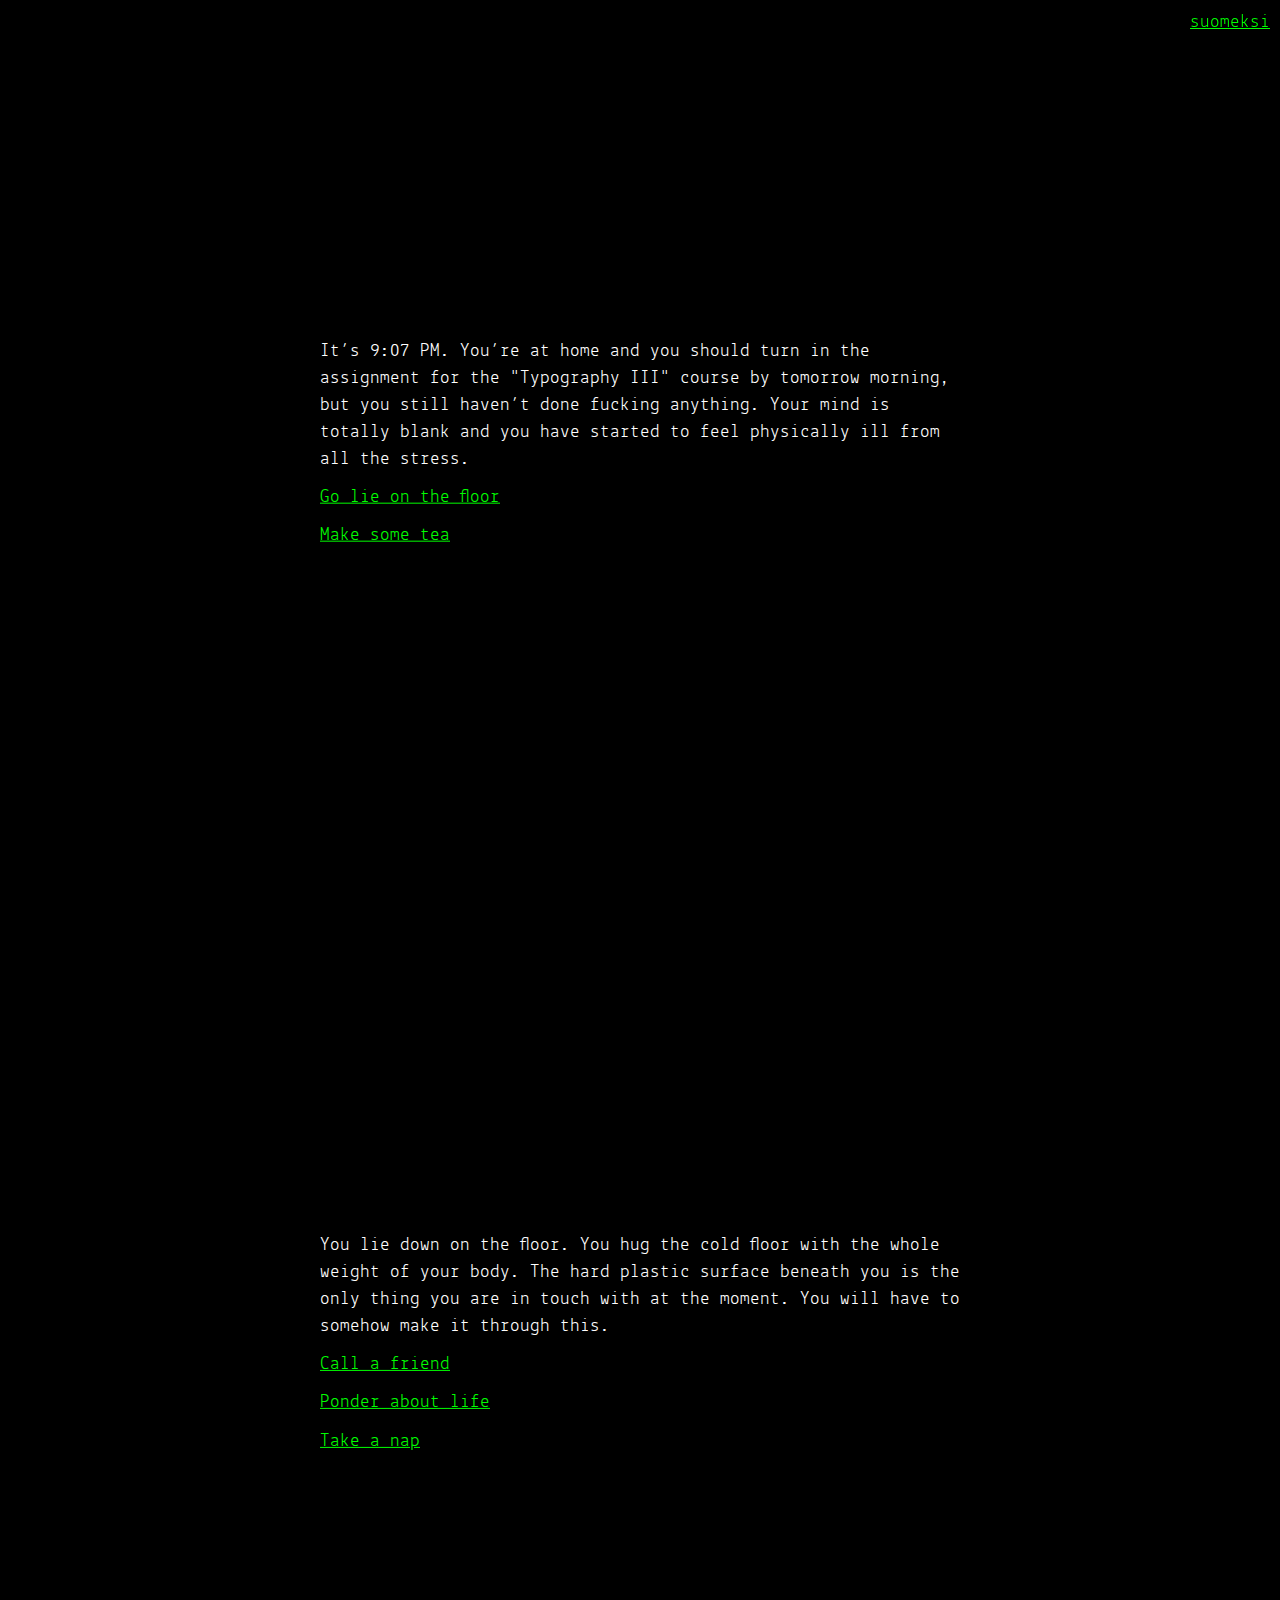
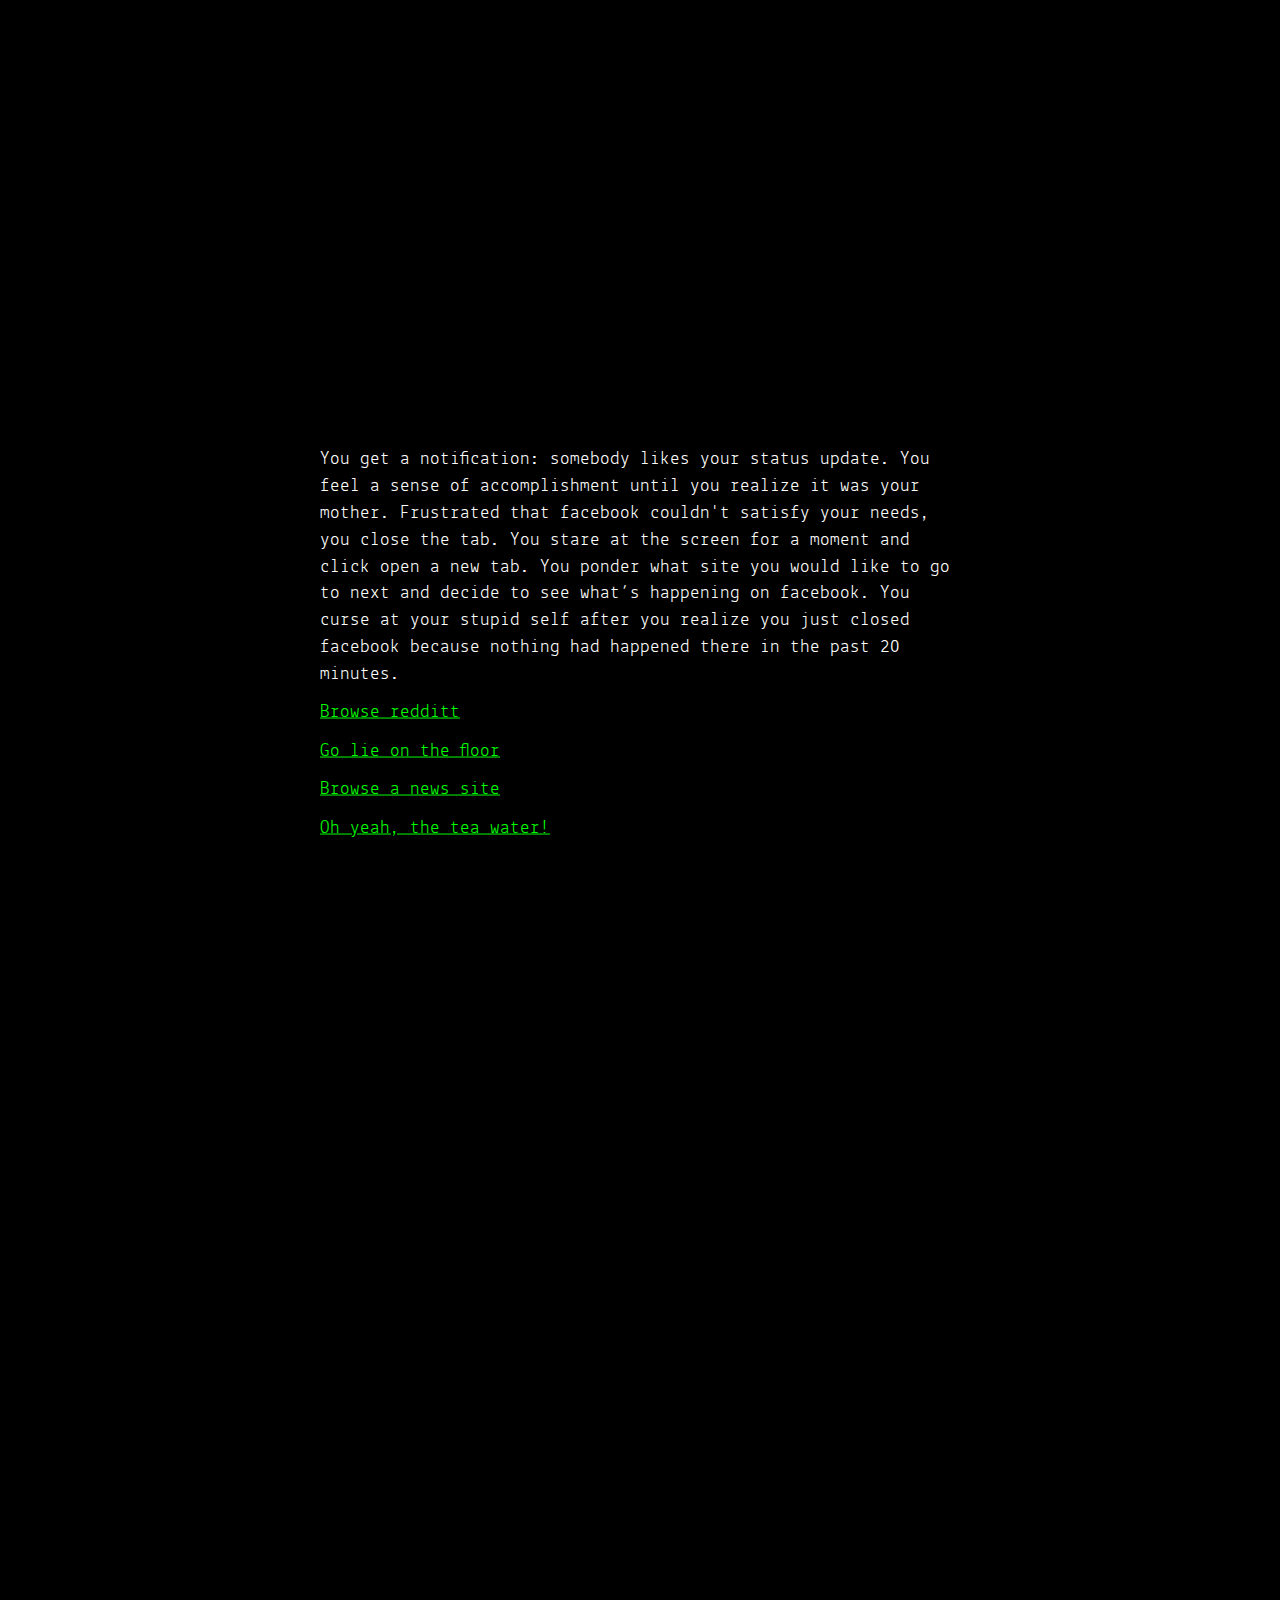
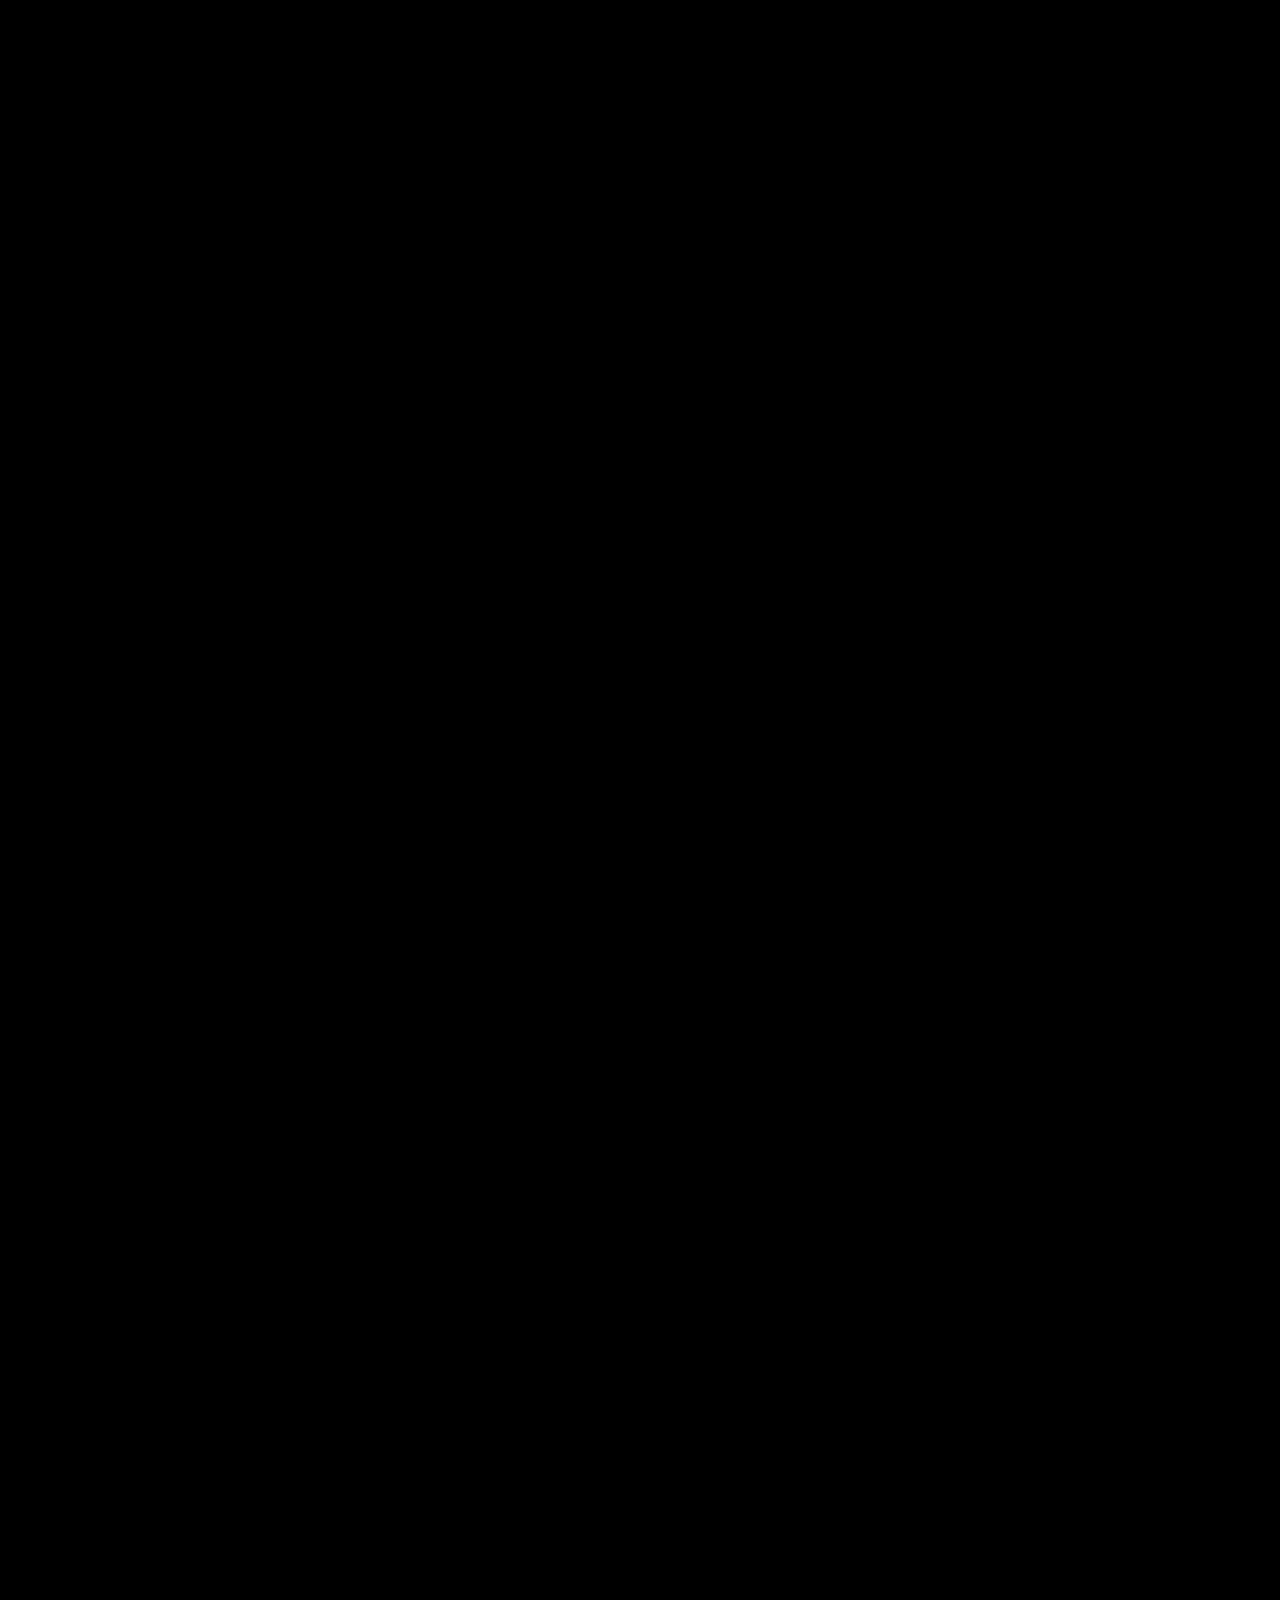
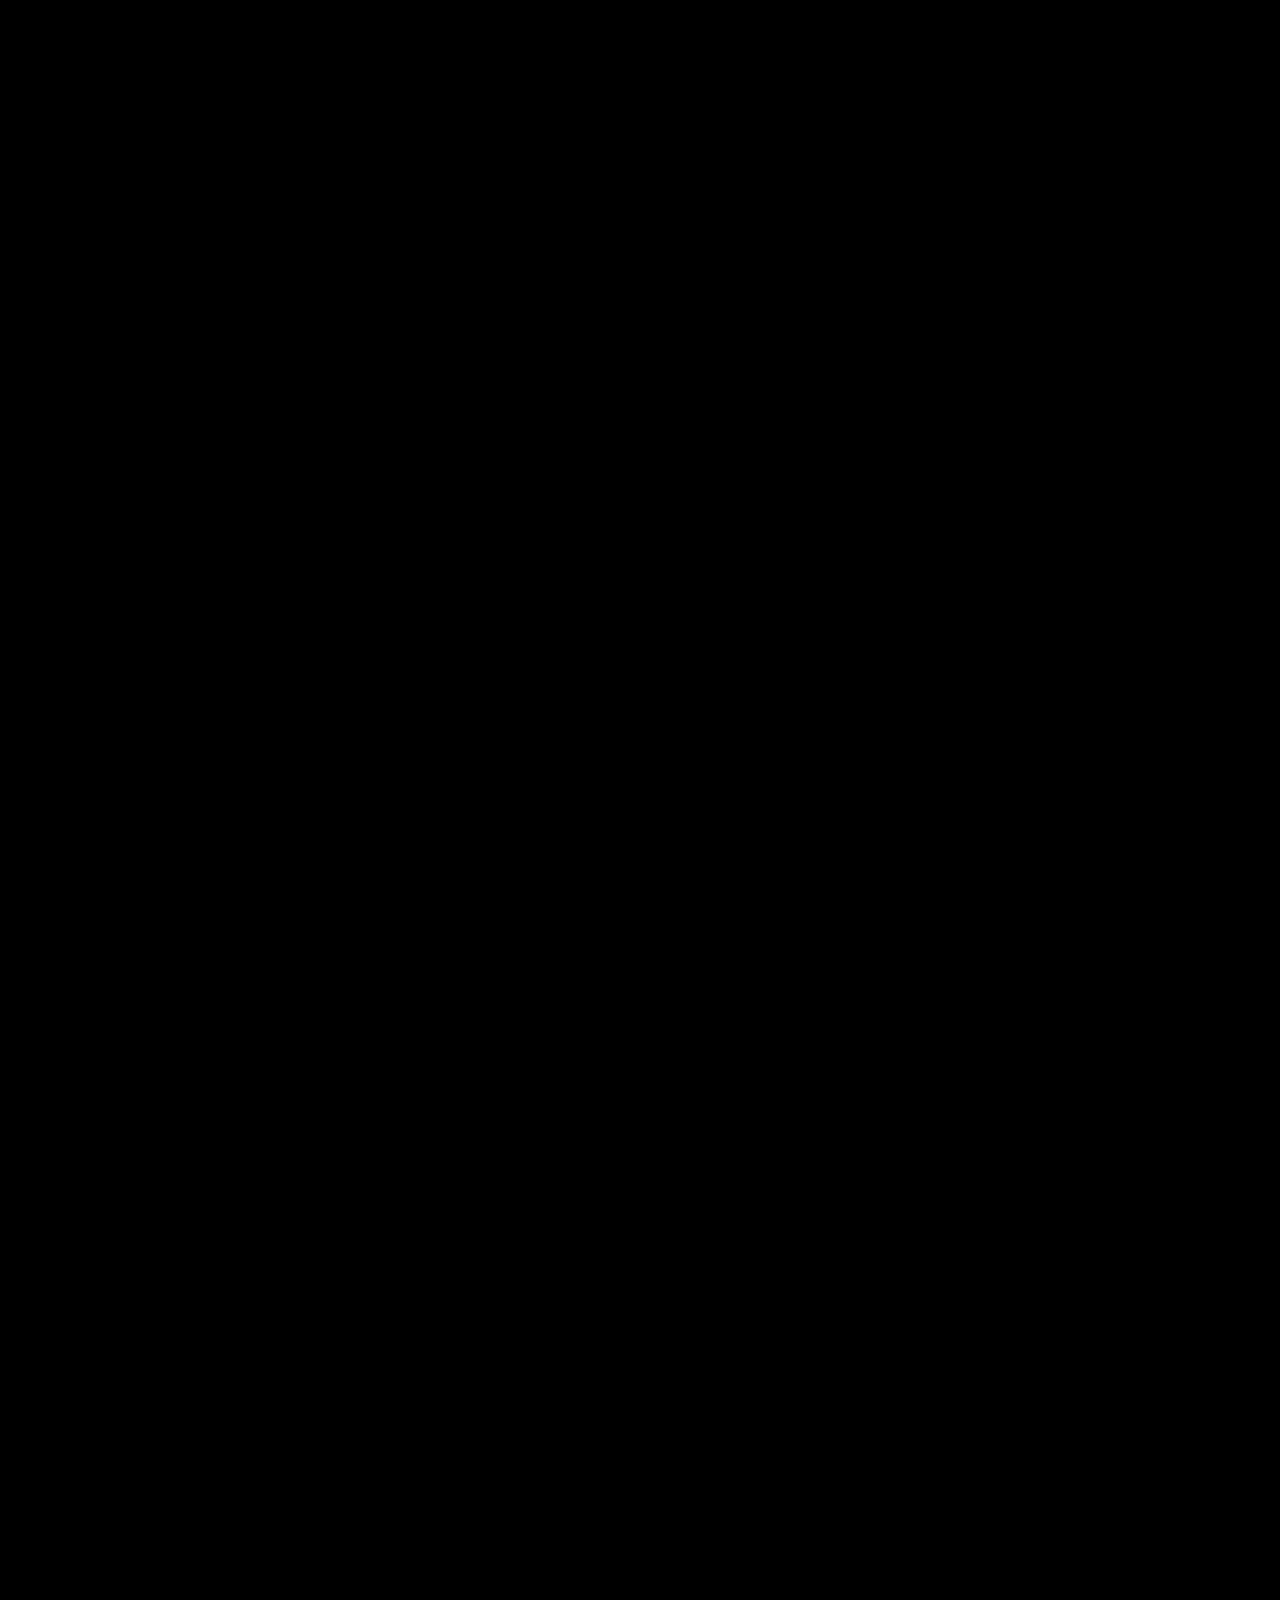
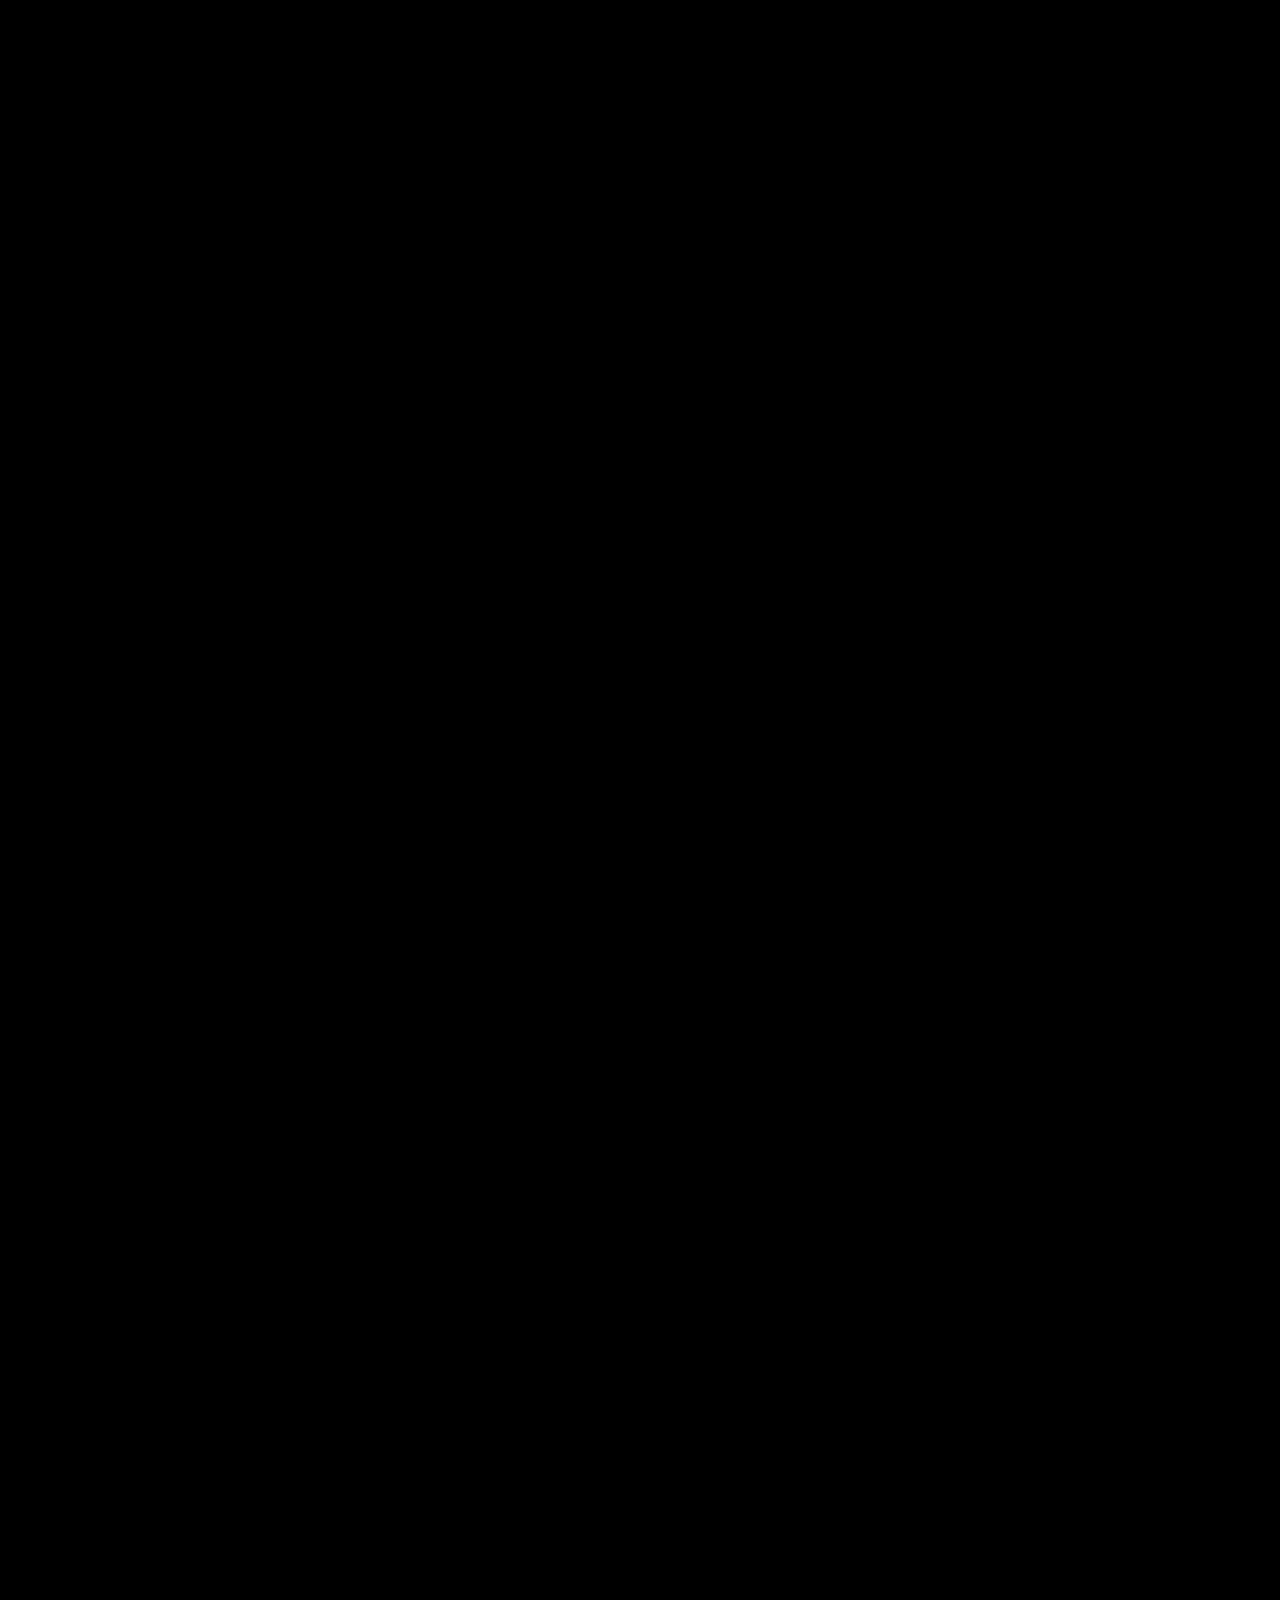
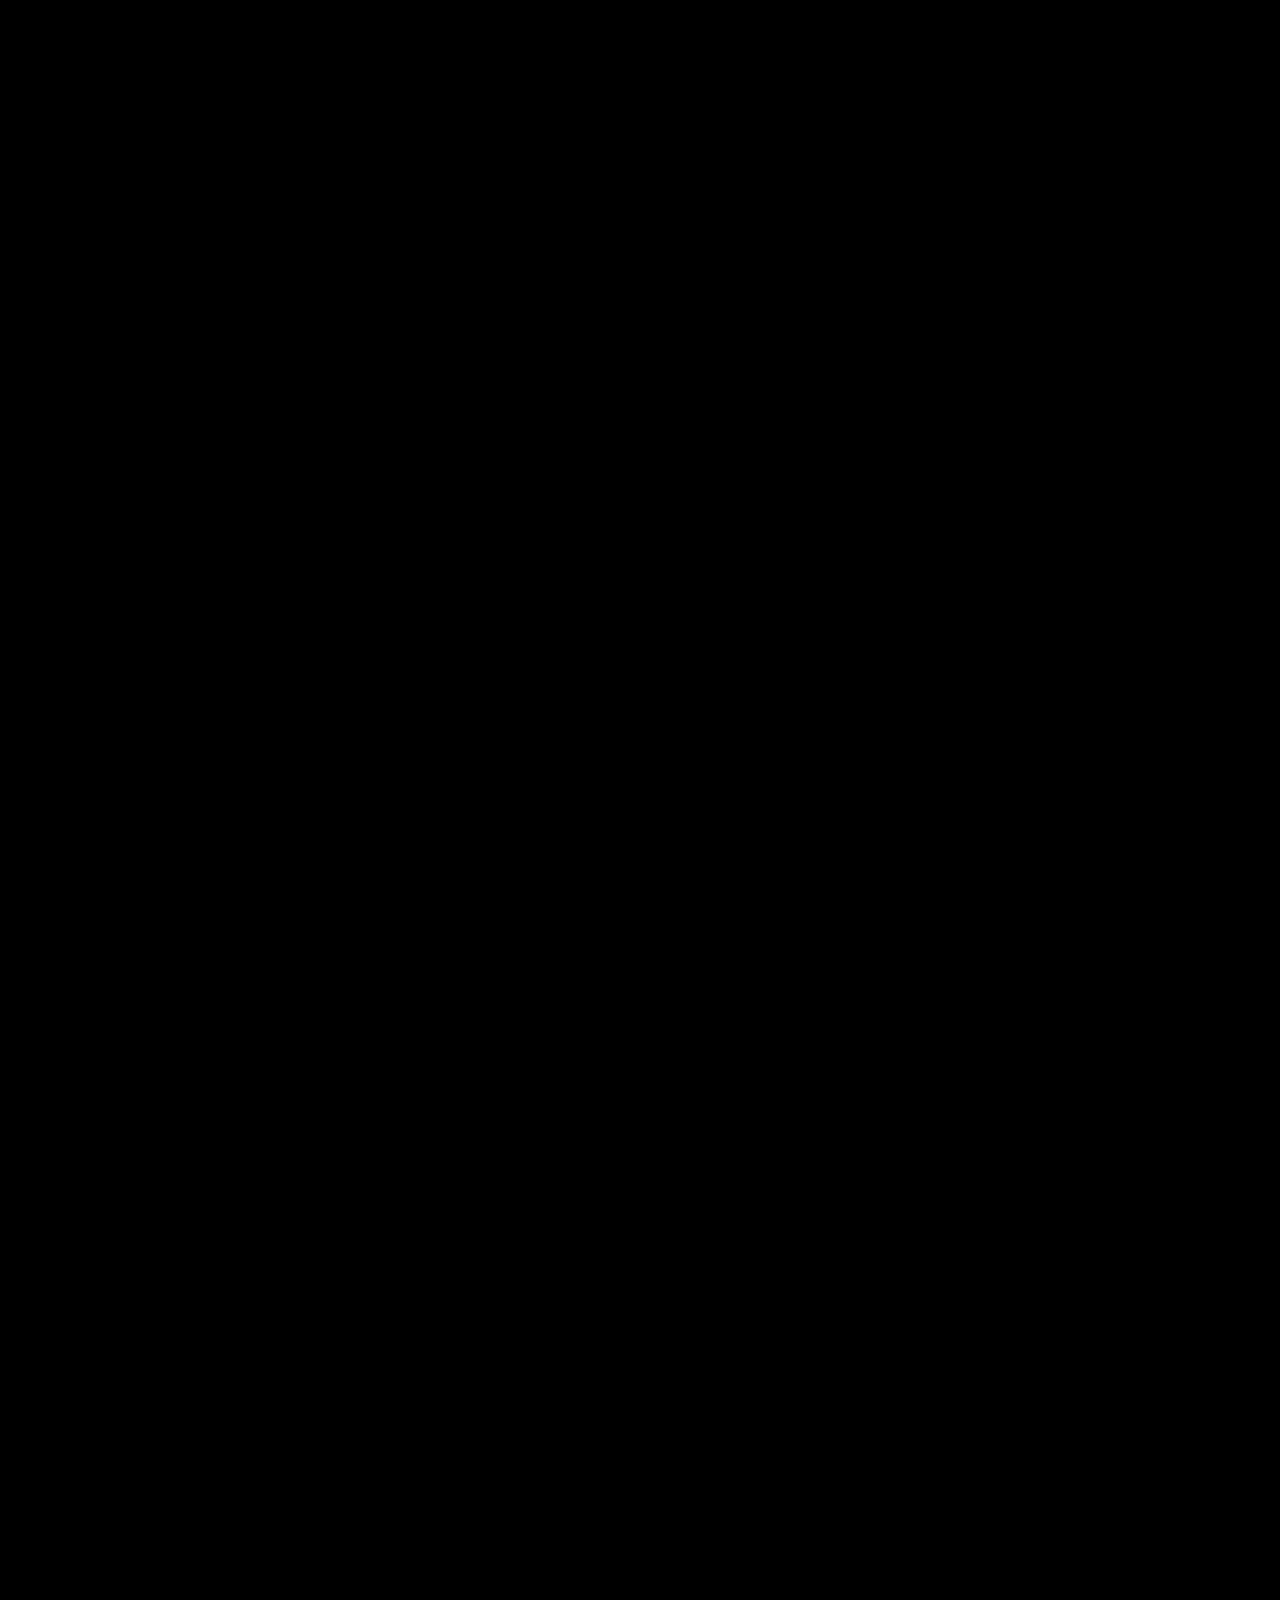
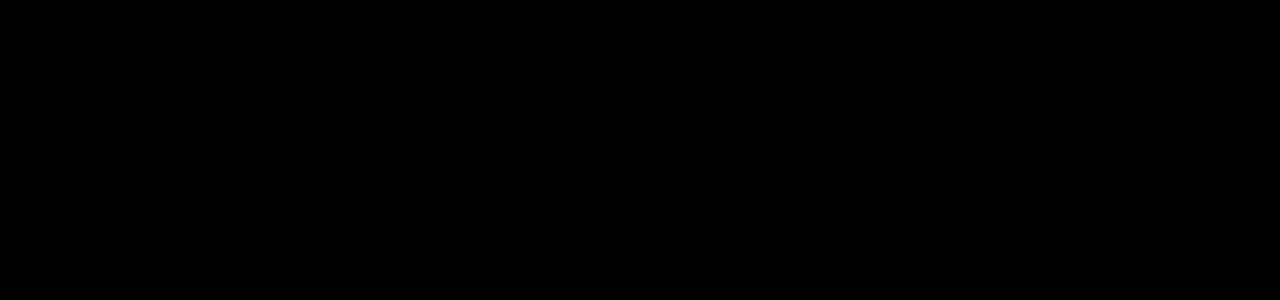
<file: eng/index.html>
<!DOCTYPE html>
<!-- http://grmmxi.fi -->
<head>
	<meta charset="UTF-8">
	<title>school 4</title>
	<link type="text/css" rel="stylesheet" href="../css/style.css" />
  <script type="text/javascript" src="../jquery-3.3.1.min.js"></script>
  <script type="text/javascript" src="../jquery.scrollTo.2.1.2.min.js"></script>
  <script type="text/javascript" src="../jquery.localScroll.2.0.0.min.js"></script>
  <script type="text/javascript" src="../js.js"></script>
</head>

<body onload="window.open('', '_self', '');">

  <nav>
    <p><a href="../">suomeksi</a></p>
  </nav>

  <ul class="elements">
    <!-- Alku -->
    <li id="a1">
      <article>
        <p>It’s 9:07 PM. You’re at home and you should turn in the assignment for the "Typography III" course by tomorrow morning, but you still haven’t done fucking anything. Your mind is totally blank and you have started to feel physically ill from all the stress.</p>
        <p><a href="#a2">Go lie on the floor</a></p>
        <p><a href="#a3">Make some tea</a></p>
      </article>
    </li>
    <!-- Lattia -->
    <li id="a2">
      <article>
        <p>You lie down on the floor. You hug the cold floor with the whole weight of your body. The hard plastic surface beneath you is the only thing you are in touch with at the moment. You will have to somehow make it through this.</p>
        <p><a href="#a23">Call a friend</a></p>
        <p><a href="#a21">Ponder about life</a></p>
        <p><a href="#a11">Take a nap</a></p>
      </article>
    </li>
    <!-- Teen keitto -->
    <li id="a3">
      <article>
        <p>You enter the kitchen. You are too lazy to empty the kettle from it's stale water, so you set it to boil. Your hands start to tremble when you remember that you've left your mug by the computer. You set out to fetch the cup but instead end up sitting down in front of the computer. You instinctively grab the mouse and open a browser window.</p>
        <p><a href="#a5">Browse facebook</a></p>
        <p><a href="#a4">Browse reddit</a></p>
        <p><a href="#a9">Browse something else</a></p>
      </article>
    </li>
    <!-- Reddit -->
    <li id="a4">
      <article>
        <p>You open a new window and type the letter r. The browser automatically fills in the rest: reddit.com. You only follow academic subreddits, because after last summer you promised yourself to not spend time browsing stupid shit. However, reading the articles is way too tiresome for your current state of mind and you crave a little entertainment... your cursor drifts & clicks you to the front page, where an endless list of memes, jokes, links, puns and </p>
        <p>You wake up to the reality four hours later. Your head aches and you are exhausted. It’s too late to start doing the assignment. You get depressed for having relapsed to your old addiction. Even the tea water has gone cold hours ago. </p>
        <p><a href="#a666">Give up</a></p>
      </article>
    </li>
    <!-- Facebook -->
    <li id="a5">
      <article>
        <p>You open a new window and click a bookmark that takes you to Facebook. You scroll the whole day’s feed, although you have already read most of it earlier in the day. You decide to write a status update. </p>
        <p><a href="#a6">"slowly but surely"</a></p>
        <p><a href="#a6">"nobody tells me what happens tomorrow morning"</a></p>
        <p><a href="#a6">"None are more hopelessly enslaved than those who falsely believe they are free."</a></p>
      </article>
    </li>
    <!-- Facebook 2 -->
    <li id="a6">
      <article>
        <p>You post your status update, and browse the day’s feed again, and scroll so far that you end up reading yesterday’s feed also. You search aimlessly for something... something new... something you could read, "like" or comment. </p>
        <p><a href="#a7">Browse facebook a little more</a></p>
      </article>
    </li>
    <!-- Facebook 3 -->
    <li id="a7">
      <article>
        <p>You refrest the page and repeat the same cycle a couple of times, hoping to find something new and interesting.</p>
        <p><a href="#a8">Browse facebook just a bit longer</a></p>
      </article>
    </li>
    <!-- Facebook 4 -->
    <li id="a8">
      <article>
        <p>You get a notification: somebody likes your status update. You feel a sense of accomplishment until you realize it was your mother. Frustrated that facebook couldn't satisfy your needs, you close the tab. You stare at the screen for a moment and click open a new tab. You ponder what site you would like to go to next and decide to see what’s happening on facebook. You curse at your stupid self after you realize you just closed facebook because nothing had happened there in the past 20 minutes.</p>
        <p><a href="#a4">Browse redditt</a></p>
        <p><a href="#a2">Go lie on the floor</a></p>
        <p><a href="#a9">Browse a news site</a></p>
        <p><a href="#a10">Oh yeah, the tea water!</a></p>
      </article>
    </li>
    <!-- Hesari -->
    <li id="a9">
      <article>
        <p>You open a new tab and think of ways how to escape the world. Maybe you could read some news. You end up on Helsingin Sanomat news site. You read through a few articles on supposedly important subjects. Today has been a quiet day for news, so you get bored after browsing the site a few times from top to bottom.</p>
        <p><a href="#a4">Browse reddit</a></p>
        <p><a href="#a5">Browse facebook</a></p>
      </article>
    </li>
    <!-- Teen haku -->
    <li id="a10">
      <article>
        <p>The water has already boiled a long time ago, and you have to soak the tea bag in a lukewarm water. That gives you a moment to think. The assignment. You go to relax in an armchair for a little while. You sigh deeply, and close your eyes. "Fffffuuuucckkkkkk" you whisper silently to yourself and let your mind wander...</p>
        <p><a href="#a27">Think about the assignment</a></p>
        <p><a href="#a21">Think about your life</a></p>
      </article>
    </li>
    <!-- Päiväunet -->
    <li id="a11">
      <article>
        <p>You are so tired that you decide to take a little nap first. You’ve read somewhere that 20 minute naps are refreshing and anything longer is tiring, so you set your alarm to 20 minutes and place yourself comfortably under the blanket. You fall asleep almost immediately...</p>
        <p><a href="#a12">...</a></p>
      </article>
    </li>
    <!-- Päiväunet 2 -->
    <li id="a12">
      <article>
        <p>You are standing naked in the middle of a fast-flowing river. Your back is against the upstream and you feel how the water tries to knock you over, but your feet are steady. The twirling pebbles tickle your calves gently. Suddenly you notice a huge dorsal fin cleaving the surface of the river. </p>
        <p><a href="#a16">Stay put</a></p>
        <p><a href="#a13">Approach the fin.</a></p>
      </article>
    </li>
    <!-- Päiväunet 2 -->
    <li id="a13">
      <article>
        <p>You slowly lift your leg and notice how light it feels. You start advancing towards the fin and you are surprised how easily and steadily you’re making headway, despite the current. As you get nearer the fin, you notice it belongs to a salmon.</p>
        <p><a href="#a15">Approach the fin from the back</a></p>
        <p><a href="#a14">Approach the fin from the front</a></p>
        <p><a href="#a16">Throw a rock at the salmon</a></p>
      </article>
    </li>
    <!-- Päiväunet 2 -->
    <li id="a14">
      <article>
        <p>You continue towards the salmon, ready to dash towards it in case it suddenly decides to escape. You stare at it’s fin incessantly and you start to begin to understand its form under the water. It has to weight at least 10 kilograms. You are already a meter away from it and you stretch yourself over it, ready to grab it from its neck. The salmon senses your intentions, its tail stirs the water and it rushes forward. You slam your hand into the water trying to grab it but you fail completely and fall into the water. The current snatches you instantly and you feel how your boots start to fill with water. You fumble trying to correct yourself back up, but you can’t get a hold of anything. The air inside your boots keep your feet floating but your head underwater. Your head hits something and you fall into the darkness...</p>
        <p><a href="#a17">...</a></p>
      </article>
    </li>
    <!-- Päiväunet 2 -->
    <li id="a15">
      <article>
        <p>You decide to slowly circle around the salmon and start approaching the salmon from behind so it wouldn’t notice you. It’s much harder to move up the current and you almost lose your foothold, but you manage to make your way behind the salmon. You are already a meter away from it and you stretch yourself over it. You dash your hand into the water, trying to grab its tail. The salmon startles and gets away from your grip but it’s too tired to move more than a meter. You approach the salmon again and this time you grab it with both hands. Miraculously you manage to get a good grip of its tail and stick your fingers through it gills, lifting it up from the water. It's a big one. It looks at you with its joyless eyes and lets out this most bizarre jazz song...</p>
        <p><a href="#a19">...</a></p>
      </article>
    </li>
    <!-- Päiväunet 2 -->
    <li id="a16">
      <article>
        <p>You stay put and decide to throw a rock at the fin. You crouch trying to find a good rock from the bottom of the river. You grab an decently big rock and throw it at the salmon. The stone splashes next to the fin which disappears under the water and reappears a couple meters away. You find a new rock and continue throwing....</p>
        <p><a href="#a18">...</a></p>
      </article>
    </li>
    <!-- Unet pitkiks -->
    <li id="a17">
      <article>
        <p>You wake up, wet from sweating and you can’t immediately remember where you are. You check the time from your phone: it’s 4 in the morning. "Fucking fucking fuck fuckkkk" you say desperately and decide to deal with your failure the next morning. </p>
        <p><a href="#a1">Try again?</a></p>
      </article>
    </li>
    <!-- Unet 2h -->
    <li id="a18">
      <article>
        <p>In a mixed state of being awake and still asleep you aimlessly throw rocks at the fin. None of them hits, but you have a compulsive need to win.</p>
        <p>You don’t get any rest. You wake up and and fumble to grab your phone. It’s 1AM, your nap was a couple of hours longer than you had planned. You are pissed at yourself and would rather go back to sleep, but you tell yourself to get up. You don’t feel refreshened at all and you are actually even more tired and stressed than you were before.</p>
        <p><a href="#a20">Smoke a cig?</a></p>
        <p><a href="#a666">Life.</a></p>
        <p><a href="#a3">Elixir!</a></p>
      </article>
    </li>
    <!-- Unet 20 min -->
    <li id="a19">
      <article>
        <p>For a moment you felt happy and good, but that feeling shatters as soon as you wake up. "Fucking fuck fuck" you swear as you fumble to grab your phone, which is playing a harrowing "jazz" alarm tune. You feel super tired and would like to continue sleeping, but you have to pee so bad that you need to get up. After that you decide to sit on an armchair for a while...</p>
        <p><a href="#a27">Think about the assignment</a></p>
        <p><a href="#a21">Think about your life</a></p>
      </article>
    </li>
    <!-- Tupakka -->
    <li id="a20">
      <article>
        <p>You go to the balcony and light a cigarette. You inhale and feel how the smoke fills your lungs. Smoking helps. Smoking relieves stress. You don’t really smoke, you say to yourself, but in the past months you’ve begun to smoke more and more: at parties, at school during breaks, alone at home when you are stressed out... the nicotine rush you get from smoking is one of the only things that takes your mind off of things even for a while and helps you relax. But in the end, it doesn’t even matter if you get the assignment done or not, because throughout the years you develop a bad addiction to nicotine and die alone to lung cancer (even though a little less stressed..)</p>
        <p><a href="#a1">Try again?</a></p>
      </article>
    </li>
    <!-- Elämän pohdiskelu -->
    <li id="a21">
      <article>
        <p>You start to think about your life. You don’t really get anything done. In the mornings you would rather stay in bed than anything else. Nothing motivates you. You feel like you can’t get a grip of your life. You feel like a zombie. You’ve felt uneasy and depressed for a long time already, but you believe it’s because of the continuous stress you’ve had. Work and responsibilities are multiplying like the heads of the hydra: once you cross off one thing from your to-do list, two new ones have appeared. On the surface everything seems to be fine, but you know the bubble will burst any moment. You wonder when that'll happen.</p>
        <p><a href="#a22">Write your diary</a></p>
        <p><a href="#a20">Smoke a cigarette</a></p>
        <p><a href="#a666">Fuck everything</a></p>
      </article>
    </li>
    <!-- Päiväkirja -->
    <li id="a22">
      <article>
        <p>You feel like you need to vent. You take your diary from the bookshelf and write the following:</p>
        <p>"Fuck fuck fuckkk aaaaaaaaaaahhhhhhhhhhhhh i am stuck. im so tired. everything feels so fucking meaningless. everything is so stressful. i want to end it all. i want to live."</p>
        <p>You can’t write anymore, because you are starting to feel sick in your stomach. Your life is so depressing.</p>
        <p><a href="#a20">Drugs</a></p>
        <p><a href="#a666">or life?</a></p>
        <p><a href="#a23">Call a friend</a></p>
      </article>
    </li>
    <!-- Soitto kaverille -->
    <li id="a23">
      <article>
        <p>You call your friend and try to make your voice sound happy and lively.</p>
        <p><a href="#a24">"hey..."</a></p>
        <p><a href="#a25">"..."</a></p>
        <p><a href="#a26">"hi..."</a></p>
      </article>
    </li>
    <!-- Soitto bisse -->
    <li id="a24">
      <article>
        <p>"hi" "where you at?" "im at school, i just finished! You wanna join for a beer?" "welllll... i dont know, i should..." "please come! We are just leaving" "well... you mean now?" "yeah" "okay, i’ll come... I’ll call you when I’m at the school" "nice, see ya soon! bye" "bye."</p>
        <p>You decide that life wins and you join your friends for a beer at the local bar. You fail to turn in the assignment, but you feel much better still. You fail the course and you’ll have to take it again next fall, but at the moment you are more interested in your own well-being.</p>
        <p><a href="#a1">Try again?</a></p>
      </article>
    </li>
    <!-- Soitto pos -->
    <li id="a25">
      <article>
        <p>"hello?" "hello" "what’s up?" "I don’t know... i’m super stressed out about this assignment. how are you doing?" "i’m stressing a bit too, fuck. it’s going to be an all nighter, again." "yeah, same same... we should probably get to it. Have you done anything yet?" "Yeah, something, but nothing promising... how about you?" "I have done fuck all yet." "okay.." "yeah.. tomorrow will be horrible" "yeah.." "but yeah, good luck, bye" "bye"</p>
        <p>You gain strength from the fact that you are not the only one who is still trying to come up with something.</p>
        <p><a href="#a27">Think about the assignment.</a></p>
      </article>
    </li>
    <!-- Soitto neg -->
    <li id="a26">
      <article>
        <p>"hi!" "where are you?" "I’m at gome, just going to sleep. It was super nice, I managed to finish doing the assignment during the day so I’ve just been chilling the whole evening. I just came from bodypump and sauna, it was soo nice... im so pooped at the moment" "nicee.... well... at what time did our class start?" "I think at nine" "okay.. see you tomorrow" "night!"</p>
        <p>You become demoralised that you didn’t finish the assignment during the day like your friend.</p>
        <p><a href="#a666">Give up.</a></p>
      </article>
    </li>
    <!-- Mieti tehtävää -->
    <li id="a27">
      <article>
        <p>The brief for the typography III-course’s assignment is—fortunately and unfortunately for you— very free. You’ve realized during the years that anything can be bullshitted through, so you can actually do anything you want. The main thing is to get something done. The freedom brings anxiety though, because you are your own worst critic. You want to do something you’ve never done before.</p>
        <p>This time the theme of the assignment is "A TWIST". At the start of the course you had to write a small text about it, but that doesn’t help you all at the moment. You want to create a text-adventure, but you can’t quite figure out what it would be about. You decide to do a little research first.</p>
        <p><a href="#a29">Research "School3" -text-adventure game</a></p>
        <p><a href="#a28">Research "The Citadel of Chaos" -text-adventure gamebook</a></p>
      </article>
    </li>
    <!-- Mieti mustan tornin valtias peliä -->
    <li id="a28">
      <article>
        <p>You remember a roleplaying gamebook titled "The Citadel of Chaos" that you used to play with your friend when you were a child. In it you had to create a character and save a town from an evil wizard. The book was divided into a series of numbered sections and the player had to choose a non-sequential option which in turn provides an outcome for the player’s decision. The story continued like this, the player continuing to pick other their path until dying or winning the wizard.. which never happened unless because the game was so hard. You can’t find the book from your bookshelf, so you decide to look into another text-adventure you remember: "School3"</p>
        <p><a href="#a29">Research School3</a></p>
      </article>
    </li>
    <!-- Mieti koulu3 -->
    <li id="a29">
      <article>
        <p>You remember a game from your childhood called School3. It was the shit when you were in elementary school, because it was so vulgar and dirty. You don’t remember ever finishing the game because it was so difficult. You google School3 and decide to download it. You also need to download a DOS-emulator to play such an old game.</p>
        <p><a href="#a30">Play School3 -game</a></p>
      </article>
    </li>
    <!-- Pelaa koulu3 -->
    <li id="a30">
      <article>
        <p>You fire up SCHOOL3.EXE with the DOS-emulator and a black window appears.</p>
        <p>STrider production presents SCHOOL 3 v1.00B</br>
        In this story you can decide how the story progresses ( Almost every time! )</br>
        SO TURN ON YOUR CAPS-LOCKk AND FIRE AWAY!!!! </br>
        If you want to continue this program type C</p>
        <p>You decide to play a little bit.</p>
        <p><a href="#a31">C</a></p>
      </article>
    </li>
    <!-- Pelaa koulu3 -->
    <li id="a31">
      <article>
        <p>You are in the yard of Hyvinkää Elementary School, it’s 11:37 am. It’s break, soon (11:45 AM) starts lunch. The summer warms nicely.. 27 degrees celcius. There are about 100 people around you. You focus on.... You see Jaana in the north, Kati in the west...</p>
        <p><a href="#a38">J = Go north, towards Jaana...</a></p>
        <p><a href="#a32">K = Go west, towards Kati...</a></p>
      </article>
    </li>
    <li id="a32">
      <article>
        <p>You walk towards Kati. Kati has brown hair, etc... like so.... you are next to Kati, Kati looks at you astonished... You wonder why, then Kati puts her hand on your crotch and squeezes your balls. Then you notice that your fly is open :) What are you gonna do?</p>
        <p><a href="#a35">A = You let Kati keep her hand on your trousers, and you move A LITTLE aside</a></p>
        <p><a href="#a33">S = You spit on Kati.</a></p>
        <p><a href="#a34">E = You take Kati’s hand from your pants and say - Let’s do it later</a></p>
      </article>
    </li>
    <li id="a33">
      <article>
        <p>You fool spit on Kati’s face... Kati APPARENTLY didn’t like it, and kicked you in the nuts, and.... you died to your wounds...</p>
        <p><a href="#a31">The game is as hard as you remembered... start the game over.</a></p>
      </article>
    </li>
    <li id="a34">
      <article>
        <p>When Kati hears that she says "Say WHAT! Did I hear that right! Who do you think you are? It’s NOW or NEWER... So what did you say?" What will you do?</p>
        <p><a href="#a35">A = You let Kati keep her hand on your trousers, and you move A LITTLE aside</a></p>
        <p><a href="#a33">S = You spit on Kati.</a></p>
      </article>
    </li>
    <li id="a35">
      <article>
        <p>You walk behind the school building, the place is, besides the building, only forest! So nobody will probably spy on you (other than some creeps!)...</p>
        <p><a href="#a37">S = You say "Well who’s a horny girl, going straight at it, well continue!"</a></p>
        <p><a href="#a37">E = You say "Well well my girl, now you’ll get the cock since you are so horny!"</a></p>
        <p><a href="#a36">X = You say "NO! You are not raping me... (and you kick the girl into pieces!)!"</a></p>
      </article>
    </li>
    <li id="a36">
      <article>
        <p>You get so boggled by what Kati is doing that you decide to kick her teeth in and jump on her good looking tits, but then you got stuck in her pussy hole! ... So you can’t move, you died in a couple of DAYS!</p>
        <p><a href="#a31">The game is as hard as you remembered... start the game over.</a></p>
      </article>
    </li>
    <li id="a37">
      <article>
        <p>... You play a bit more and you feel like you are much better at it than your younger self...  "You tease Kati by licking the mound of her mons pubis, and next to the pussy. Kati tries to stick a finger in her pussy, but you stop it and tease a bit more... Kati is becoming really horny and juices start to trickle from her pussy..."</p>
 		    <p>You find it hard to concentrate on playing anymore...</p>
        <p><a href="#a50">Shower</a></p>
        <p><a href="#a20">Smoke a cig</a></p>
        <p><a href="#a46">Go for a walk</a></p>
      </article>
    </li>
    <!-- Pelaa koulu3 -->
    <li id="a38">
      <article>
        <p>You decide to go to Jaana. You get there unharmed, what will you do?</p>
        <p><a href="#a40">S = Say hello</a></p>
        <p><a href="#a39">E = You start nervously gabbling something to Jaana.</a></p>
        <p><a href="#a31">X = You go back to the middle of the yard.</a></p>
      </article>
    </li>
    <!-- Pelaa koulu3 -->
    <li id="a39">
      <article>
        <p>You start telling about your records in fleawrestling and Jaana looks at you puzzled!</p>
        <p><a href="#a40">S = Say hello</a></p>
        <p><a href="#a39">E = You start nervously gabbling something to Jaana.</a></p>
        <p><a href="#a31">X = You go back to the middle of the yard.</a></p>
      </article>
    </li>
    <!-- Pelaa koulu3 -->
    <li id="a40">
      <article>
        <p>You greet Jaana... - G’day (very classy!)!</br>
        Jaana looks at you and greets you back - Well g’day to you too!</p>
        <p>What will you do now?</p>
        <p><a href="#a42">K = You ask...</a></p>
        <p><a href="#a31">I = You run back to the yard</a></p>
        <p><a href="#a41">A = You open your fly!</a></p>
      </article>
    </li>
    <!-- Pelaa koulu3 -->
    <li id="a41">
      <article>
        <p>You open your fly... and your dick jolts out, and everybody about 100 people starts to stare at you! Jaana claps her hands and smiles... (?!?!)</p>
        <p><a href="#a42">K = You ask...</a></p>
        <p><a href="#a31">I = You run back to the yard</a></p>
        <p><a href="#a41">A = You open your fly!</a></p>
      </article>
    </li>
    <!-- Pelaa koulu3 -->
    <li id="a42">
      <article>
        <p>You decide to ask that ... </p>
        <p><a href="#a43">O = Does Jaana have anything to do in the evening.</a></p>
        <p><a href="#a43">P = Does Jaana want to fuck RIGHT HERE & NOW!</a></p>
        <p><a href="#a31">E = Run while you can!</a></p>
      </article>
    </li>
    <!-- Pelaa koulu3 -->
    <li id="a43">
      <article>
        <p>...  You play a bit more and you feel like you are much better at it than your younger self... "Jaana is panting and quivering when your tongue touches her... Jaana is becoming really horny and juices start to trickle from her pussy... You lick the secretion. Jaana’s body is trembling when you play with her treasures..."</p>
        <p>You find it hard to concentrate on playing anymore...</p>
        <p><a href="#a50">Shower</a></p>
        <p><a href="#a20">Smoke a cig</a></p>
        <p><a href="#a46">Go for a walk</a></p>
      </article>
    </li>
    <!-- Pelaa koulu3 -->
    <li id="a44">
      <article>
        <p>SECRET! :D</p>
      </article>
    </li>
    <li id="a46">
      <article>
        <p>You decide to go for a walk to clear up your head. You get dressed and step out the door.</p>
        <p><a href="#a47">Head to the nearby bar</a></p>
        <p><a href="#a49">Head to the park</a></p>
        <p><a href="#a48">Head to the grocery store</a></p>
      </article>
    </li>
    <li id="a47">
      <article>
        <p>You head to the nearby bar. You order a glass of beer and find an empty table. You sit there alone and quiet for a while, staring into the distance. You are tired, tired of everything. You are tired of thinking about the assignment, you don’t feel like going to school tomorrow, you are tired of stressing out. You just want to drink beer and be alone. Somehow you start to feel relaxed, but at the same time you feel melancholic... "it's strange feeling... when one doesn't have the ability to think for theirselves. what should one do with that kind of life..." </p>
        <p><a href="#a666">Quit. For good.</a></p>
        <p><a href="#a71">Talk to a man sitting in the bar</a></p>
        <p><a href="#a72">Talk to the only woman in the bar</a></p>
      </article>
    </li>
    <li id="a48">
      <article>
        <p>You get a sweet tooth and decide to get some candy from the store. Fortunately there’s a store that’s open late. You buy some Dragster 2000, Dracula and UFO-candies from the store. Ok, then you head back home.</p>
        <p><a href="#a53">Smoke a bit of weed and eat candy</a></p>
        <p><a href="#a51">Eat candy and open your computer</a></p></p>
        </article>
    </li>
    <li id="a49">
      <article>
        <p>Fortunately you live next to a nice park where it’s nice to walk and think about stuff. You head to the park. It’s dark already and there’s nobody to be seen: no distractions. You start to reflect on the play session and the assignment. Little by little anxiety starts to fade out and inspiration emerges: you could do a text-adventure about making a text-adventure, about your current life and your situation. At the same time you could unburden your thoughts and open up the so-called "process of a creative", but so that anybody could relate to it... maybe you’ll manage to do something for tomorrow after all! The story could start with laying down on the floor...</p>
        <p>After about half an hour walk you have some kind of idea how you are going to create the game. You get back inside and now you would just have to start working...</p>
        <p><a href="#a54">Smoke some weed</a></p>
        <p><a href="#a52">Make a sandwich</a></p>
        <p><a href="#a51">Boot up your computer</a></p>
      </article>
    </li>
    <li id="a50">
      <article>
        <p>You feel dirty and uncomfortable, so you decide to take a shower. You sit down on the shower floor and let the hot water wash away all of your sorrows. Shower is the only place in your home where you can slow down and let your mind wander. New ideas start to emerge from underneath all the anxiety and you start to reflect on the play session and the assignment. Little by little you become inspired: you could do a text-adventure about making a text-adventure, about your current life and situation. At the same time you could unburden your thoughts and open up the so-called "process of a creative", so that anybody could relate to it... maybe you’ll manage to do something for tomorrow after all! The story could start with laying down on the floor...</p>
        <p>After about thirty minute long shower you start to grasp what kind of game it would be. Now you just have to get working...</p>
        <p><a href="#a54">Smoke some weed</a></p>
        <p><a href="#a52">Make a sandwich</a></p>
        <p><a href="#a51">Boot up your computer</a></p>
      </article>
    </li>
    <li id="a51">
      <article>
        <p>You decide to get to work immediately. You sit in front of your computer, but as soon as you open the browser window you somehow instantly forget what you were supposed to be doing. Instead you open facebook. Then you get bored. Then you visit reddit for a while. You stare at the bright screen and your brain is idling. You need some entertainment, a little break, before you can get to work, but you feel like nothing is enough. Nothing gives you enough satisfaction. Some hours later you realize that it’s already three in the morning. You get pissed at yourself. You feel like a moth, endlessly flying around a lightbulb. You can’t do anything about it, you can’t do anything about anything. You can’t do anything about yourself. You don’t understand why "Why don’t I just DO things?" you think as you last thought before you pass out on the bed with your clothes on and tears in your eyes.</p>
        <p><a href="#a1">Start over</a></p>
      </article>
    </li>
    <li id="a52">
      <article>
        <p>You become hungry and you decide to make a sandwich: finnish rye bread, lots of cream cheese on top, a couple slices of cucumber, two cherry tomatoes cut in half, a couple leaves of lemon balm on top and a sprinkle of black pepper and crushed rock salt. Oh yeah. You walk to your computer with the sandwich. "Now’s a good time to take a break from the hard work! I can’t work while I eat anyways" You decide to entertain yourself somehow while you eat...</p>
        <p><a href="#a55">Play a game</a></p>
        <p><a href="#a57">Put on some music</a></p>
        <p><a href="#a56">Browse the internet</a></p>
      </article>
    </li>
    <li id="a53">
      <article>
        <p>You take a pipe and a jar of cannabis from the drawer. You fix a little nugget of green to the bowl, light it up, and start to bubble. The chamber fills with a mellow warm grey smoke. You lift your thumb from the air hole and inhale. The smoke fills your lungs, your eyes close. A feeling that you have all the time and energy in the world surrounds you. You descend slowly to the floor. You lay down and caress the atoms of the floor with your fingertips. You are a planet that circles around a cosmic solitude. An Assignment emerges out of the center of the cosmos. It says: "Chkk chkk" and gestures "OK" with its fingers. You now understand what you need to do. You will do a text-adventure game about making a text-adventure game, ergo about your current life and situation. At the same time you could unburden yourself and open up the famous "process of a creative", but so that anybody could relate to it... The story starts with you laying down on the floor...</p>
        <p>You have a clear idea what you are going to do. You start working, and you know exactly how...</p>
        <p><a href="#a58">Put on some music</a></p>
      </article>
    </li>
    <li id="a54">
      <article>
        <p>You take a pipe and a jar of cannabis from your drawer. You fix a little nugget of green to the bowl, light it up, and take a hit. A feeling of great displeasure fills you. Here it goes! You are quite certain that you’ll manage to create something awesome.</p>
        <p><a href="#a55">Play a computer game</a></p>
        <p><a href="#a57">Put some music on</a></p>
        <p><a href="#a56">Browse the internet</a></p>
      </article>
    </li>
    <li id="a55">
      <article>
        <p>You go to your computer and decide to play a bit of FPS-game first and then get to work. You open the game, log into a multiplayer server and start owning the shit out of everybody. You feel invincible and don’t want to quit in the middle of a good streak. "One more round and then I’ll start working" you say to yourself. After every match.</p>
        <p>Two hours later you are screaming "MOTHERFUCKERRRRRRR" to the computer screen and banging your keyboard in a fit of rage. The enemies have started dominating you and you are failing hard. You die to everything constantly, but you can’t understand why since just a moment ago you were doing so well. You just can’t stop, you want to kill them all, achieve the feeling of invincibility once more. One more match.</p> 
        <p>As the first sunrays of the morning strikes your face you realize that all hope is lost. It’s 5 in the morning. Your eyes are barely open and you are mad at yourself. The game sucked, you didn’t finish the assignment and your sleep will be horrible too. That’s that then, fucking shit.</p>
        <p><a href="#a1">Try again.</a></p>
      </article>
    </li>
    <li id="a56">
      <article>
        <p>You go to the computer and decide to browse the internet for a while before starting to work. </p>
        <p>You watch a couple of music videos at first, but somehow you end up on the weird side of youtube again. You end up browsing videos about hardwood and laminate floors... </p>
        <!--<iframe width="560" height="315" src="//www.youtube.com/embed/gxFlxahJKyQ" frameborder="0" allowfullscreen></iframe>--> 
        <p>You awake to realize that it’s four in the morning, and you can’t possibly manage to finish the assignment for the critique that is in a couple of hours. Oh well, fuck it.</p>
        <p><a href="#a1">Try again.</a></p>
      </article>
    </li>
    <li id="a57">
      <article>
        <p>You browse and browse to find some good music but everything seems to be annoying shit... you try tens of different mixes and bands but none of them satisfies you. Your state of flow starts to die and you are getting pissed off again. Everything you listen to sounds too cliche, too slow, too emotional and annoying and every techno you try seems too basic or they have too many shitty sound effects. "Fucking fuck, why does everything need to be so hard?!" you ask and decide to take a little break...</p>
        <p><a href="#a55">Play a bit</a></p>
        <p><a href="#a56">Browse the internet for a bit</a></p>
      </article>
    </li>
    <li id="a58">
      <article>
        <p>You find a mixtape that seems really good. Ohhh yesss. You go into the zone, you forget everything else other than The Assignment. You put a Dragster candy into your mouth and your eyes start to water. This time not because of anxiety, but because of the sourness of the candy.</p>
        <p><a href="#a59">Open the code editor.</a></p>
      </article>
    </li>
    <li id="a59">
      <article>
        <p>You open the code editor and start coding and writing the story. </p>
        <p>Time flies, and after a couple of hours you have a finished text-adventure game. You managed to finish the assignment, after all! You don’t quite realize it yet, it takes a while to instill on you. You raise your arms in the air as a sign of victory and yell "YESSSSSSSSSSSS FUCK YESSS yess yesssss yessssssssss". You did it again. You finished the assignment, you won the game. Now you can rest. At least for a week, before the next deadline. </p>
        <p><a href="#a1">Try the new text-adventure game you made.</a></p>
        <p><a href="#a60">Close the computer and go to sleep.</a></p>
      </article>
    </li>
    <li id="a60">
      <article>
        <p>You fall asleep immediately... </p>
        <p><a href="#a1">Dream about the game you made.</a></p>
      </article>
    </li>
    <li id="a71">
      <article>
        <p>You recognize the man sitting in the table. You remember him from an open mic stand-up show you went to last year. He was quite funny in your opinion. Maybe he could make you feel a little bit better, lighten the mood. You sit in his table. </p>
        <p>You try to make him crack jokes, but guy turns out to be the most boring person you’ve ever met. You can’t get anything out of him. On the contrary, you become even more depressed and you start to feel like your life is in a tailspin, ready crash any moment and nobody is helping you to push the eject button.</p>
        <p><a href="#a666">Quit. For good.</a></p>
      </article>
    </li>
	<li id="a72">
      <article>
        <p>You wake up with bloody knees on a plastic grassmat of a travel agency, and you have no idea what happened. This didn’t go according to your plans...</p>
        <p><a href="#a1">Start over?</a></p>
      </article>
    </li>
    <!-- Luovutus -->
    <li id="a666">
      <article>
        <p>Fuck this shit, you say and decide not to do the assignment any more than your bachelor’s thesis. You quit school, go to work in a warehouse which turns into a permanent and steady job with flexible hours. You understand the importance of friendships, family and solidarity to be the most important aspects of life and you concentrate on those. After years, you move to Lapland where you find peace and the love of your life. You fondly reminisce your years in school and the friends you made there, but not the work-related stress. You win life, even though you lose this game.</p>
        <p><a href="#a1">Try again</a></p>
      </article>
    </li>
  </ul>
</body>
</html>
</file>
<file: css/style.css>
/* http://meyerweb.com/eric/tools/css/reset/ 
   v2.0 | 20110126
   License: none (public domain)
*/

html, body, div, span, applet, object, iframe,
h1, h2, h3, h4, h5, h6, p, blockquote, pre,
a, abbr, acronym, address, big, cite, code,
del, dfn, em, img, ins, kbd, q, s, samp,
small, strike, strong, sub, sup, tt, var,
b, u, i, center,
dl, dt, dd, ol, ul, li,
fieldset, form, label, legend,
table, caption, tbody, tfoot, thead, tr, th, td,
article, aside, canvas, details, embed, 
figure, figcaption, footer, header, hgroup, 
menu, nav, output, ruby, section, summary,
time, mark, audio, video {
	margin: 0;
	padding: 0;
	border: 0;
	font-size: 100%;
	font: inherit;
	vertical-align: baseline;
}
/* HTML5 display-role reset for older browsers */
article, aside, details, figcaption, figure, 
footer, header, hgroup, menu, nav, section {
	display: block;
}
body {
	line-height: 1;
}
ol, ul {
	list-style: none;
}
blockquote, q {
	quotes: none;
}
blockquote:before, blockquote:after,
q:before, q:after {
	content: '';
	content: none;
}
table {
	border-collapse: collapse;
	border-spacing: 0;
}

@font-face {
    font-family: 'lektonregular';
    src: url('../fonts/lekton-regular-webfont.woff2') format('woff2'),
         url('../fonts/lekton-regular-webfont.woff') format('woff');
    font-weight: normal;
    font-style: normal;
}

/* styles */
html, body {
	width:100%;
	height:100%;
	overflow: hidden;
	background: black;
}
p {
	font-family: 'lektonregular', monospace;
	font-size:1.2em;
	color: white;
	margin-bottom:0.6em;
	line-height: 1.4;
}
nav {
	position: fixed;
	top:10px;
	right:10px;
	z-index: 100;
}
a {
	color:#00ff00;
}
a:hover {
	text-decoration: none;
}
ul li {
	display: block;
	background-color:#000;
	position: absolute;
}
ul li article {
	width: 50%;
	overflow: auto;
	margin: auto;
	position: absolute;
	top: 50%; left: 50%;
	-webkit-transform: translate(-50%,-50%);
	-ms-transform: translate(-50%,-50%);
	transform: translate(-50%,-50%);
}
</file>
